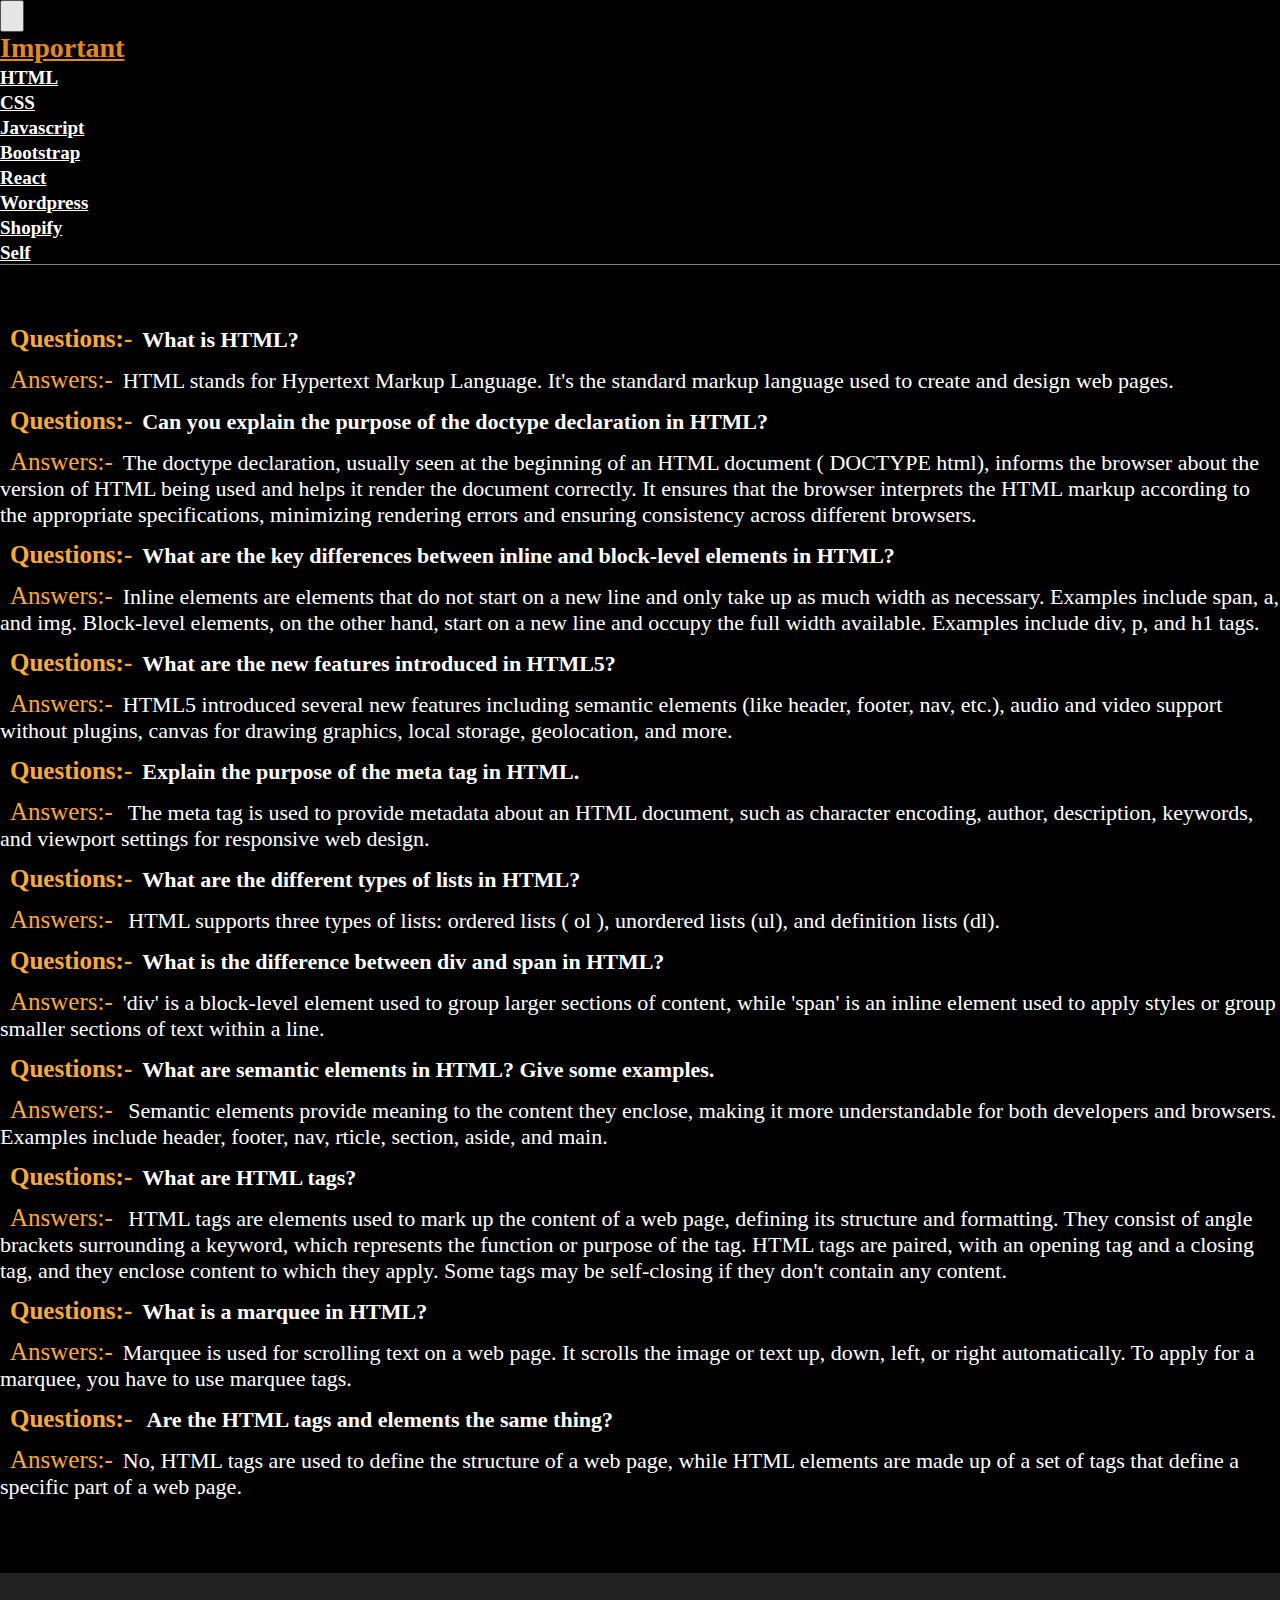
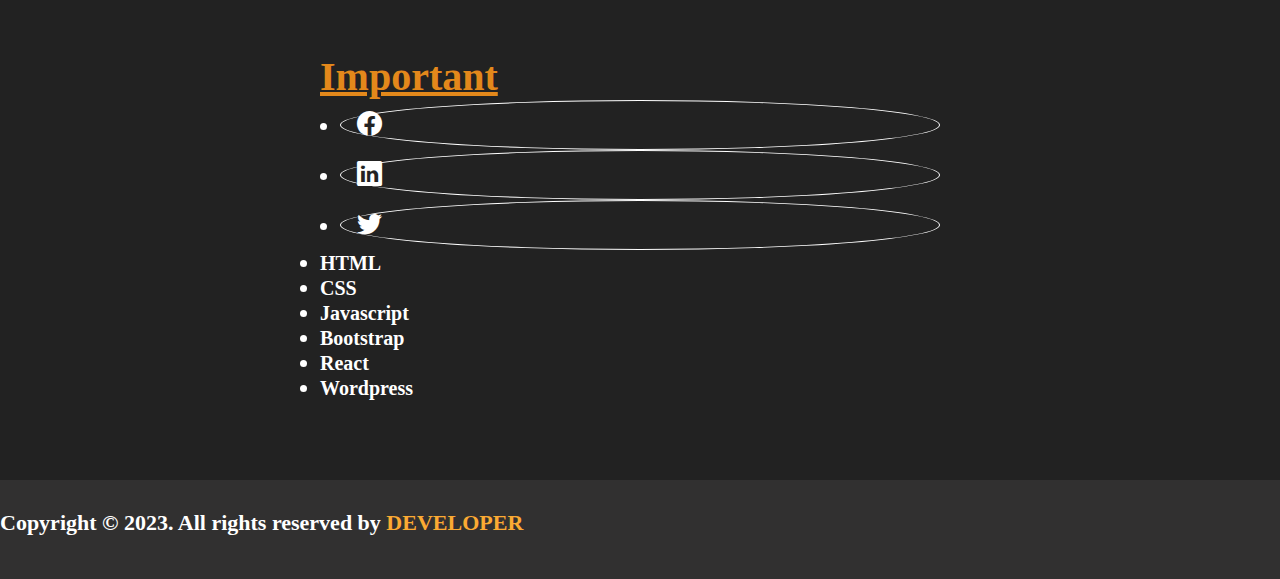
<file: index.html>
<!DOCTYPE html>
<html lang="en">
   <head>
      <meta charset="UTF-8">
      <meta name="viewport" content="width=device-width, initial-scale=1.0">
      <title>interview Questions</title>
      <link rel="stylesheet" href="./Style.css">
      <link href="https://cdn.jsdelivr.net/npm/bootstrap@5.3.2/dist/css/bootstrap.min.css" rel="stylesheet"
         integrity="sha384-T3c6CoIi6uLrA9TneNEoa7RxnatzjcDSCmG1MXxSR1GAsXEV/Dwwykc2MPK8M2HN" crossorigin="anonymous">
      <link rel="stylesheet" href="https://cdn.jsdelivr.net/npm/bootstrap-icons@1.11.1/font/bootstrap-icons.css">
   </head>
   <body>
      <!-- Header section -->
      <div class="section-1">
         <nav class="navbar navbar-expand-lg bg-body-tertiary pt-3 pb-3">
            <div class="container">
               <button class="navbar-toggler" type="button" data-bs-toggle="collapse"
                  data-bs-target="#navbarSupportedContent" aria-controls="navbarSupportedContent"
                  aria-expanded="false" aria-label="Toggle navigation">
               <span class="navbar-toggler-icon"></span>
               </button>
               <div class="Header-s">
                  <div><a class="navbar-brand" href="#">Important</a></div>
               </div>
               <div class="collapse navbar-collapse" id="navbarSupportedContent">
                  <ul class="navbar-nav me-auto mb-2 mb-lg-0">
                     <li class="nav-item">
                        <a class="nav-link" aria-current="page" href="./index.html">HTML</a>
                     </li>
                     <li class="nav-item">
                        <a class="nav-link " aria-current="page" href="./CSS_interview_questions.html">CSS</a>
                     </li>
                     <li class="nav-item">
                        <a class="nav-link " aria-current="page" href="./JAVASCRIPT_interview_questions.html">Javascript</a>
                     </li>
                     <li class="nav-item">
                        <a class="nav-link " aria-current="page" href="./BOOTSTRAP_interview_questions.html">bootstrap</a>
                     </li>
                     <li class="nav-item">
                        <a class="nav-link " aria-current="page" href="./REACT_interview_questions.html">React</a>
                     </li>
                     <li class="nav-item">
                        <a class="nav-link " aria-current="page" href="./WORDPRESS_interview_questions.html">Wordpress</a>
                     </li>
                     <li class="nav-item">
                        <a class="nav-link " aria-current="page"
                           href="./SHOPIFY_interview_questions.html">Shopify</a>
                     </li>
                       <li class="nav-item">
                        <a class="nav-link " aria-current="page" href="./SELF.html">Self</a>
                     </li>
                  </ul>
               </div>
            </div>
         </nav>
      </div>
      <!-- interview Questions and ansuers -->
      <div class="html_interview">
         <div class="container">
            <div class="row">
               <div class="col-lg-12">
                  <ol>
                  <li>
                     <h2><span>questions:-</span>What is HTML?</h2>
                     <p><span>answers:-</span>HTML stands for Hypertext Markup Language. It's the standard markup
                        language used to create and design web pages.
                     </p>
                  </li>
                  <li>
                     <h2><span>questions:-</span>Can you explain the purpose of the doctype declaration in HTML?
                     </h2>
                     <p><span>answers:-</span>The doctype declaration, usually seen at the beginning of an HTML
                        document (
                        DOCTYPE html), informs the browser about the version of HTML being used and helps it
                        render the document correctly. It ensures that the browser interprets the HTML markup
                        according to the appropriate specifications, minimizing rendering errors and ensuring
                        consistency across different browsers.
                     </p>
                  </li>
                  <li>
                     <h2><span>questions:-</span>What are the key differences between inline and block-level
                        elements
                        in HTML?
                     </h2>
                     <p><span>answers:-</span>Inline elements are elements that do not start on a new line and
                        only
                        take up as much width as necessary. Examples include span, a, and img. Block-level
                        elements,
                        on the other hand, start on a new line and occupy the full width available. Examples
                        include
                        div, p, and h1 tags.
                     </p>
                  </li>
                  <li>
                     <h2><span>questions:-</span>What are the new features introduced in HTML5?</h2>
                     <p><span>answers:-</span>HTML5 introduced several new features including semantic elements
                        (like
                        header, footer, nav, etc.), audio and video support without plugins, canvas for drawing
                        graphics, local storage, geolocation, and more.
                     </p>
                  </li>
                  <li>
                     <h2><span>questions:-</span>Explain the purpose of the meta tag in HTML.
                     </h2>
                     <p><span>answers:-</span> The meta tag is used to provide metadata about an HTML document,
                        such
                        as character encoding, author, description, keywords, and viewport settings for
                        responsive
                        web design.
                     </p>
                  </li>
                  <li>
                     <h2><span>questions:-</span>What are the different types of lists in HTML?
                     </h2>
                     <p><span>answers:-</span> HTML supports three types of lists: ordered lists (
                        ol
                        ), unordered lists (ul), and definition lists (dl).
                     </p>
                  </li>
                  <li>
                     <h2><span>questions:-</span>What is the difference between div and span in HTML?
                     </h2>
                     <p><span>answers:-</span>'div' is a block-level element used to group larger sections of
                        content, while 'span' is an inline element used to apply styles or group smaller
                        sections of
                        text within a line.
                     </p>
                  </li>
                  <li>
                     <h2><span>questions:-</span>What are semantic elements in HTML? Give some examples.
                     </h2>
                     <p><span>answers:-</span> Semantic elements provide meaning to the content they enclose,
                        making
                        it more understandable for both developers and browsers. Examples include header,
                        footer,
                        nav, rticle, section, aside, and main.
                     </p>
                  </li>
                  <li>
                     <h2><span>questions:-</span>What are HTML tags?
                     </h2>
                     <p><span>answers:-</span> HTML tags are elements used to mark up the content of a web page, defining its structure and formatting. They consist of angle brackets surrounding a keyword, which represents the function or purpose of the tag. HTML tags are paired, with an opening tag and a closing tag, and they enclose content to which they apply. Some tags may be self-closing if they don't contain any content.
                     </p>
                  </li>
                  <li>
                     <h2><span>questions:-</span>What is a marquee in HTML?
                     </h2>
                     <p><span>answers:-</span>Marquee is used for scrolling text on a web page. It scrolls the image or text up, down, left, or right automatically. To apply for a marquee, you have to use marquee tags.
                     </p>
                  </li>
                  <li>
                     <h2><span>questions:-</span> Are the HTML tags and elements the same thing?
                     </h2>
                     <p><span>answers:-</span>No, HTML tags are used to define the structure of a web page, while HTML elements are made up of a set of tags that define a specific part of a web page.
                     </p>
                  </li>
                  </ul>
               </div>
            </div>
         </div>
      </div>
      <div class="Footer-section">
         <div class="container">
            <div class="row ">
               <div class="col-lg-12">
                  <div class="footer-contents d-flex justify-content-center align-items-center flex-column">
                     <div><a class="navbar-brand" href="#">Important</a></div>
                     <div class="footer-icons">
                        <ul class="navbar-nav d-flex flex-row ">
                           <li class="nav-link"><i class="bi bi-facebook"></i></li>
                           <li class="nav-link"><i class="bi bi-linkedin"></i></li>
                           <li class="nav-link"><i class="bi bi-twitter"></i></li>
                        </ul>
                     </div>
                     <div class="footer-menu">
                        <ul class="navbar-nav d-flex flex-row ">
                           <li class="nav-link">HTML</li>
                           <li class="nav-link">CSS</li>
                           <li class="nav-link">Javascript</li>
                           <li class="nav-link mo_hide_test">bootstrap</li>
                           <li class="nav-link mo_hide_test">React</li>
                           <li class="nav-link mo_hide_test">Wordpress</li>
                        </ul>
                     </div>
                  </div>
               </div>
            </div>
         </div>
      </div>
      <section id="footer-btm">
         <div class="container">
            <div class="row">
               <div class="col-lg-12">
                  <div class="fop-btm text-center">
                     <h2>Copyright © 2023. All rights reserved by <a href="#">DEVELOPER</a></h2>
                  </div>
               </div>
            </div>
         </div>
      </section>
      <script src="https://cdn.jsdelivr.net/npm/bootstrap@5.3.2/dist/js/bootstrap.bundle.min.js"
         integrity="sha384-C6RzsynM9kWDrMNeT87bh95OGNyZPhcTNXj1NW7RuBCsyN/o0jlpcV8Qyq46cDfL"
         crossorigin="anonymous"></script>
   </body>
</html>
</file>
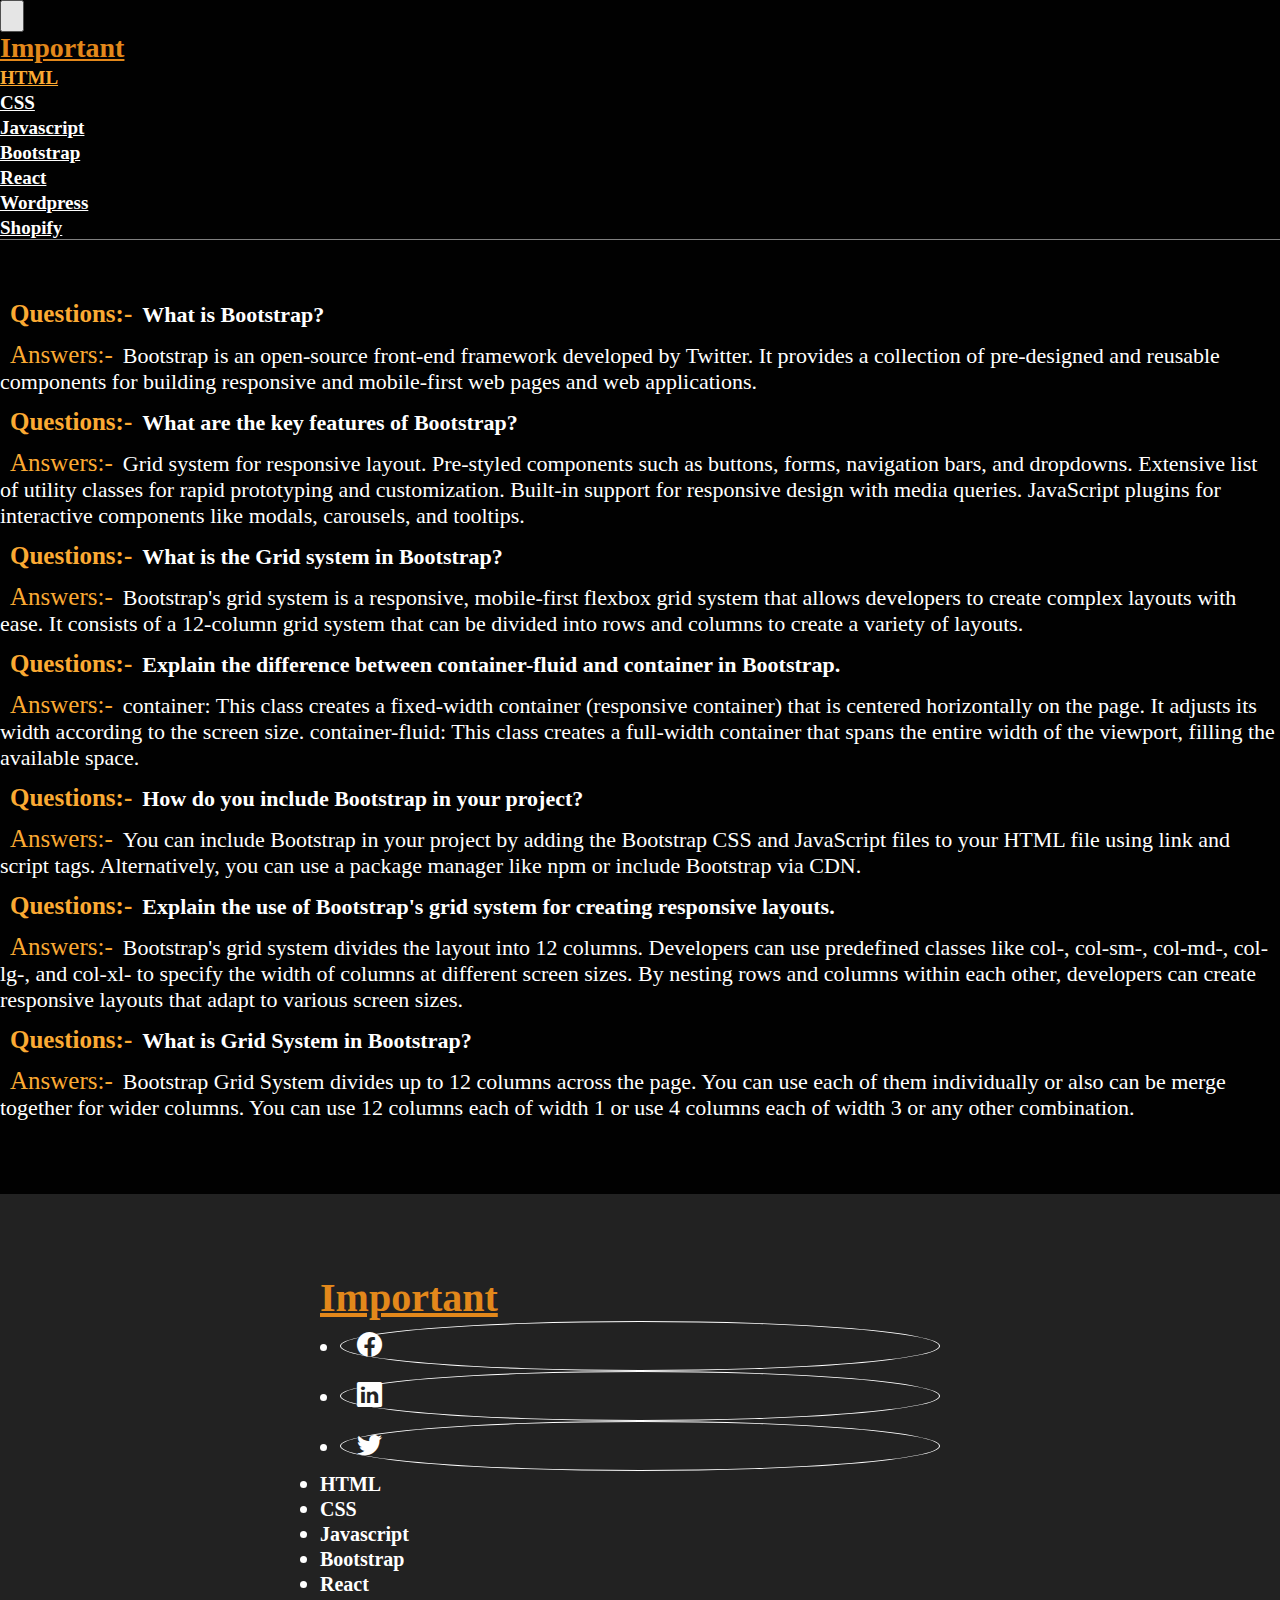
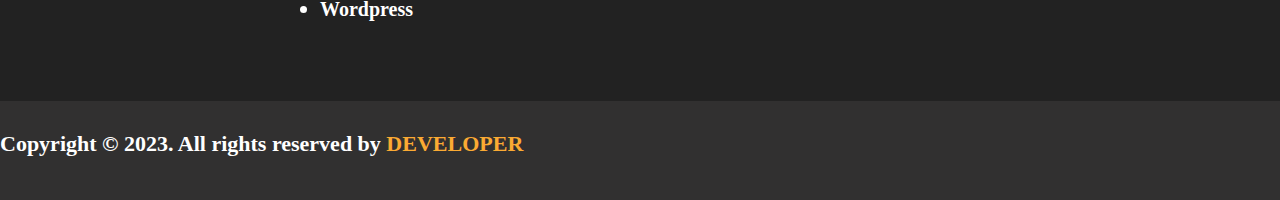
<file: BOOTSTRAP_interview_questions.html>
<!DOCTYPE html>
<html lang="en">
   <head>
      <meta charset="UTF-8">
      <meta name="viewport" content="width=device-width, initial-scale=1.0">
      <title>interview Questions</title>
      <link rel="stylesheet" href="./Style.css">
      <link href="https://cdn.jsdelivr.net/npm/bootstrap@5.3.2/dist/css/bootstrap.min.css" rel="stylesheet"
         integrity="sha384-T3c6CoIi6uLrA9TneNEoa7RxnatzjcDSCmG1MXxSR1GAsXEV/Dwwykc2MPK8M2HN" crossorigin="anonymous">
      <link rel="stylesheet" href="https://cdn.jsdelivr.net/npm/bootstrap-icons@1.11.1/font/bootstrap-icons.css">
   </head>
   <body>
      <!-- Header section -->
      <div class="section-1">
         <nav class="navbar navbar-expand-lg bg-body-tertiary pt-3 pb-3">
            <div class="container">
               <button class="navbar-toggler" type="button" data-bs-toggle="collapse"
                  data-bs-target="#navbarSupportedContent" aria-controls="navbarSupportedContent"
                  aria-expanded="false" aria-label="Toggle navigation">
               <span class="navbar-toggler-icon"></span>
               </button>
               <div class="Header-s">
                  <div><a class="navbar-brand" href="#">Important</a></div>
               </div>
               <div class="collapse navbar-collapse" id="navbarSupportedContent">
                  <ul class="navbar-nav me-auto mb-2 mb-lg-0">
                     <li class="nav-item">
                        <a class="nav-link active" aria-current="page" href="./index.html">HTML</a>
                     </li>
                     <li class="nav-item">
                        <a class="nav-link " aria-current="page" href="./CSS_interview_questions.html">CSS</a>
                     </li>
                     <li class="nav-item">
                        <a class="nav-link " aria-current="page" href="./JAVASCRIPT_interview_questions.html">Javascript</a>
                     </li>
                     <li class="nav-item">
                        <a class="nav-link " aria-current="page" href="./BOOTSTRAP_interview_questions.html">bootstrap</a>
                     </li>
                     <li class="nav-item">
                        <a class="nav-link " aria-current="page" href="./REACT_interview_questions.html">React</a>
                     </li>
                     <li class="nav-item">
                        <a class="nav-link " aria-current="page" href="./WORDPRESS_interview_questions.html">Wordpress</a>
                     </li>
                     <li class="nav-item">
                        <a class="nav-link " aria-current="page"
                           href="./SHOPIFY_interview_questions.html">Shopify</a>
                     </li>
                  </ul>
               </div>
            </div>
         </nav>
      </div>
      <!-- interview Questions and ansuers -->
      <div class="html_interview">
         <div class="container">
            <div class="row">
               <div class="col-lg-12">
                  <ol>
                  <li>
                     <h2><span>questions:-</span>What is Bootstrap?</h2>
                     <p><span>answers:-</span>Bootstrap is an open-source front-end framework developed by Twitter. It provides a collection of pre-designed and reusable components for building responsive and mobile-first web pages and web applications.
                     </p>
                  </li>
                  <li>
                     <h2><span>questions:-</span>What are the key features of Bootstrap?
                     </h2>
                     <p><span>answers:-</span>Grid system for responsive layout.
                        Pre-styled components such as buttons, forms, navigation bars, and dropdowns.
                        Extensive list of utility classes for rapid prototyping and customization.
                        Built-in support for responsive design with media queries.
                        JavaScript plugins for interactive components like modals, carousels, and tooltips.
                     </p>
                  </li>
                  <li>
                     <h2><span>questions:-</span>What is the Grid system in Bootstrap?
                     </h2>
                     <p><span>answers:-</span>Bootstrap's grid system is a responsive, mobile-first flexbox grid system that allows developers to create complex layouts with ease. It consists of a 12-column grid system that can be divided into rows and columns to create a variety of layouts.
                     </p>
                  </li>
                  <li>
                     <h2><span>questions:-</span>Explain the difference between container-fluid and container in Bootstrap.</h2>
                     <p><span>answers:-</span>container: This class creates a fixed-width container (responsive container) that is centered horizontally on the page. It adjusts its width according to the screen size.
                        container-fluid: This class creates a full-width container that spans the entire width of the viewport, filling the available space.
                     </p>
                  </li>
                  <li>
                     <h2><span>questions:-</span>How do you include Bootstrap in your project?
                     </h2>
                     <p><span>answers:-</span>You can include Bootstrap in your project by adding the Bootstrap CSS and JavaScript files to your HTML file using link and script tags. Alternatively, you can use a package manager like npm or include Bootstrap via CDN.
                     </p>
                  </li>
                  <li>
                     <h2><span>questions:-</span>Explain the use of Bootstrap's grid system for creating responsive layouts.
                     </h2>
                     <p><span>answers:-</span>Bootstrap's grid system divides the layout into 12 columns. Developers can use predefined classes like col-, col-sm-, col-md-, col-lg-, and col-xl- to specify the width of columns at different screen sizes. By nesting rows and columns within each other, developers can create responsive layouts that adapt to various screen sizes.
                     </p>
                  </li>
                  <li>
                     <h2><span>questions:-</span>What is Grid System in Bootstrap?
                     </h2>
                     <p><span>answers:-</span>Bootstrap Grid System divides up to 12 columns across the page. You can use each of them individually or also can be merge together for wider columns. You can use 12 columns each of width 1 or use 4 columns each of width 3 or any other combination.
                     </p>
                  </li>
                  </ul>
               </div>
            </div>
         </div>
      </div>
      <div class="Footer-section">
         <div class="container">
            <div class="row ">
               <div class="col-lg-12">
                  <div class="footer-contents d-flex justify-content-center align-items-center flex-column">
                     <div><a class="navbar-brand" href="#">Important</a></div>
                     <div class="footer-icons">
                        <ul class="navbar-nav d-flex flex-row ">
                           <li class="nav-link"><i class="bi bi-facebook"></i></li>
                           <li class="nav-link"><i class="bi bi-linkedin"></i></li>
                           <li class="nav-link"><i class="bi bi-twitter"></i></li>
                        </ul>
                     </div>
                     <div class="footer-menu">
                        <ul class="navbar-nav d-flex flex-row ">
                           <li class="nav-link">HTML</li>
                           <li class="nav-link">CSS</li>
                           <li class="nav-link">Javascript</li>
                           <li class="nav-link mo_hide_test">bootstrap</li>
                           <li class="nav-link mo_hide_test">React</li>
                           <li class="nav-link mo_hide_test">Wordpress</li>
                        </ul>
                     </div>
                  </div>
               </div>
            </div>
         </div>
      </div>
      <section id="footer-btm">
         <div class="container">
            <div class="row">
               <div class="col-lg-12">
                  <div class="fop-btm text-center">
                     <h2>Copyright © 2023. All rights reserved by <a href="#">DEVELOPER</a></h2>
                  </div>
               </div>
            </div>
         </div>
      </section>
      <script src="https://cdn.jsdelivr.net/npm/bootstrap@5.3.2/dist/js/bootstrap.bundle.min.js"
         integrity="sha384-C6RzsynM9kWDrMNeT87bh95OGNyZPhcTNXj1NW7RuBCsyN/o0jlpcV8Qyq46cDfL"
         crossorigin="anonymous"></script>
   </body>
</html>
</file>
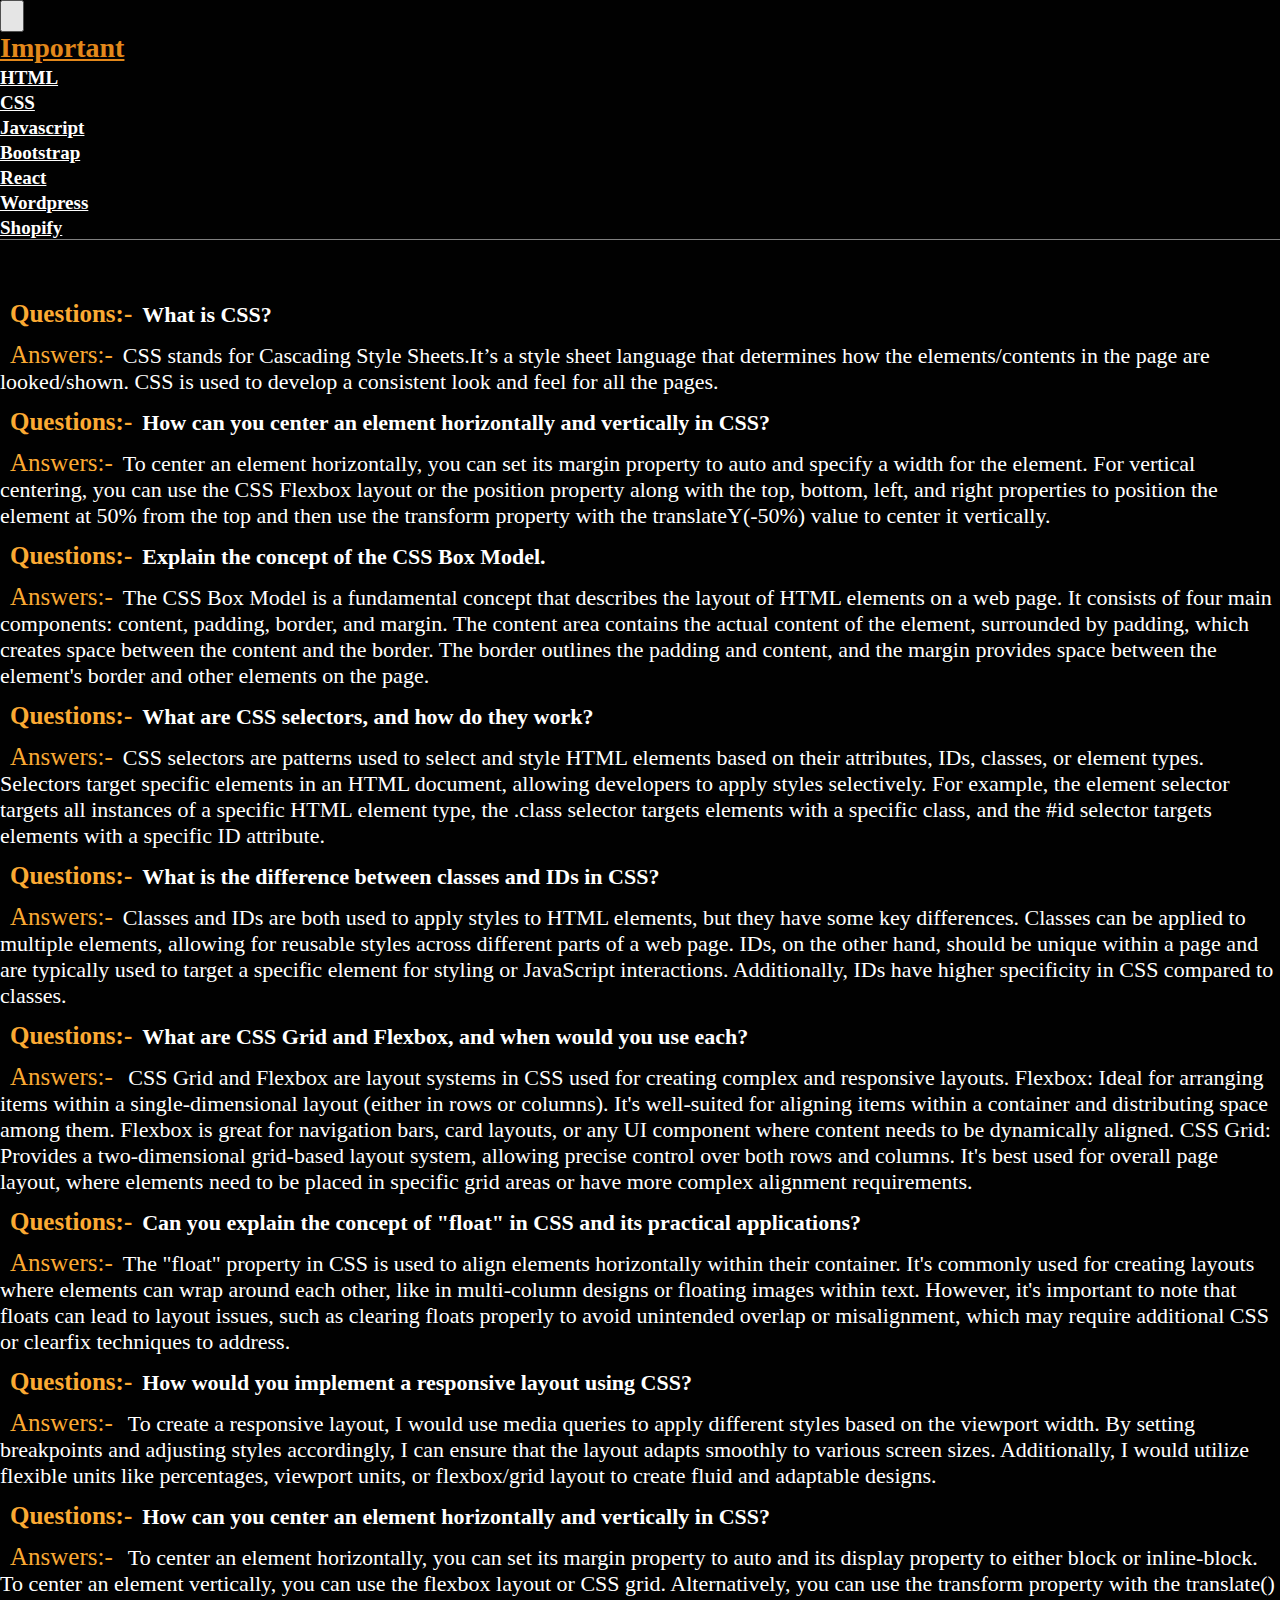
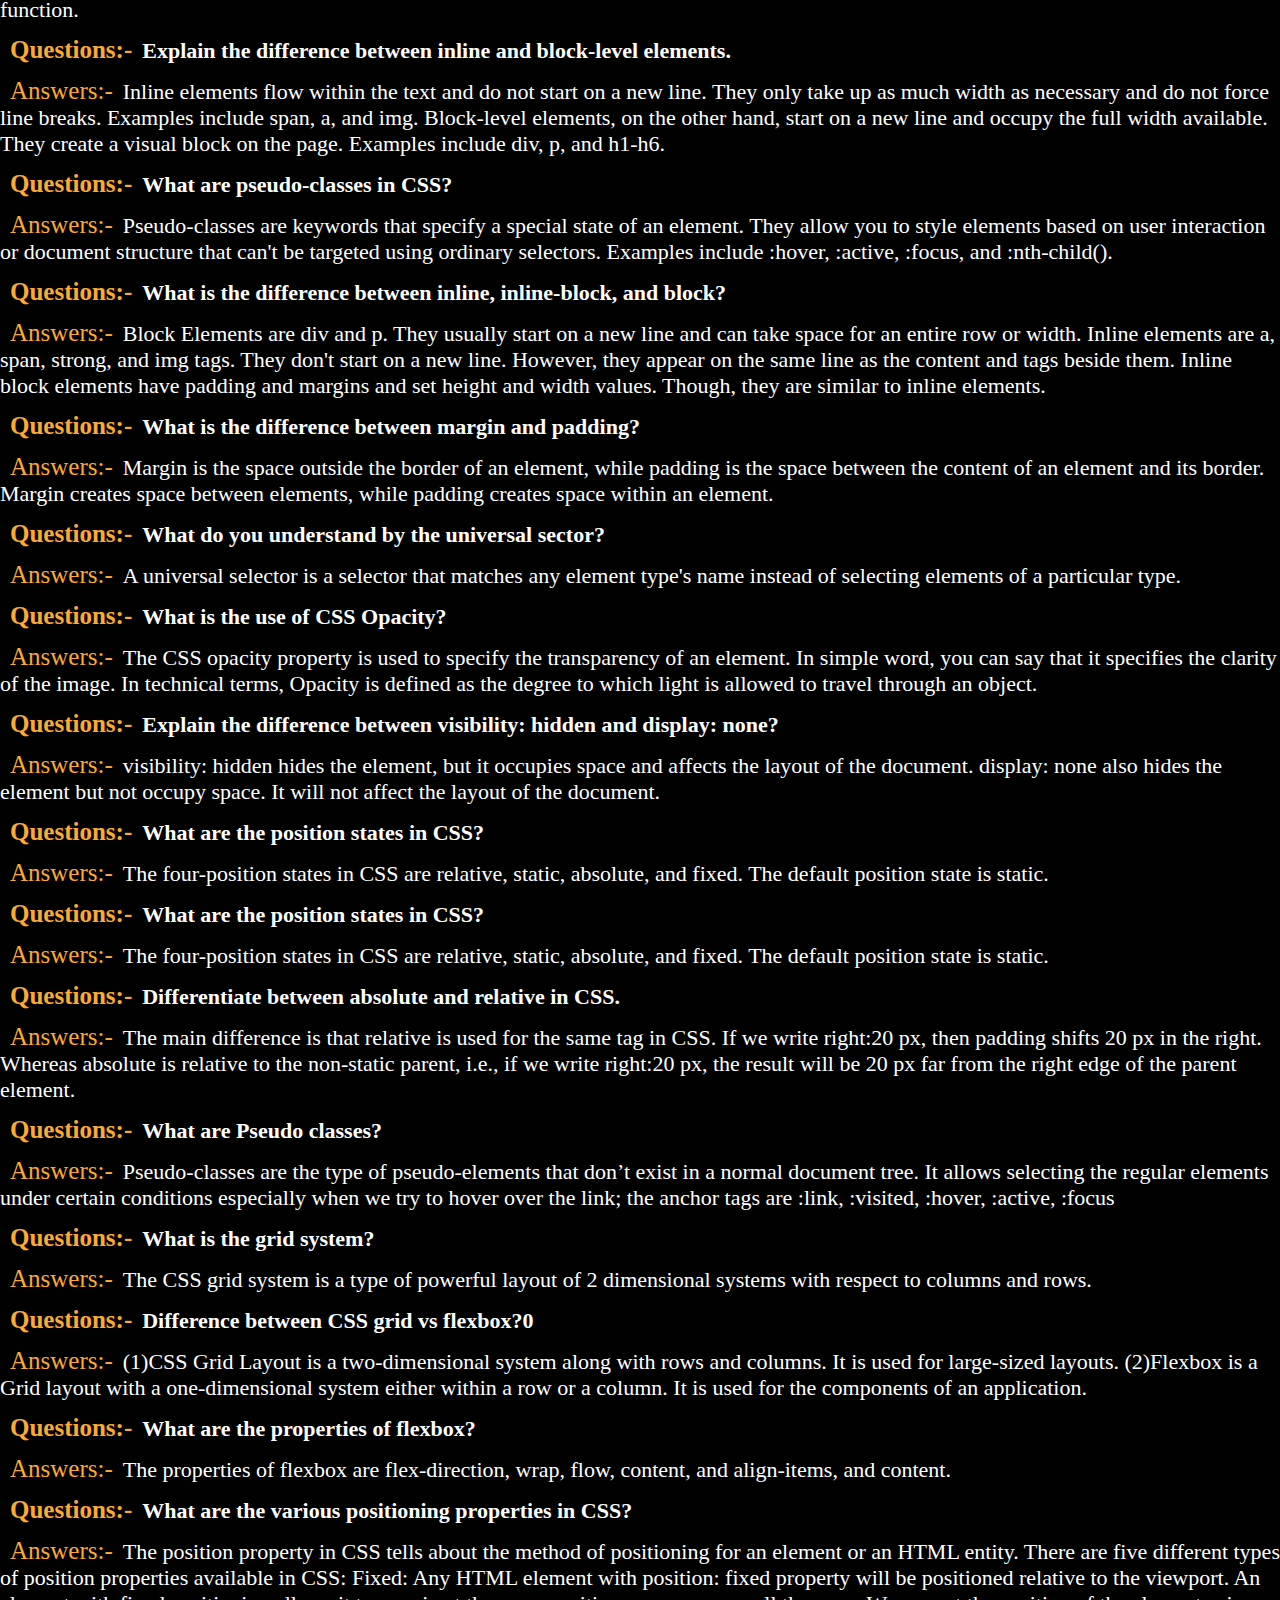
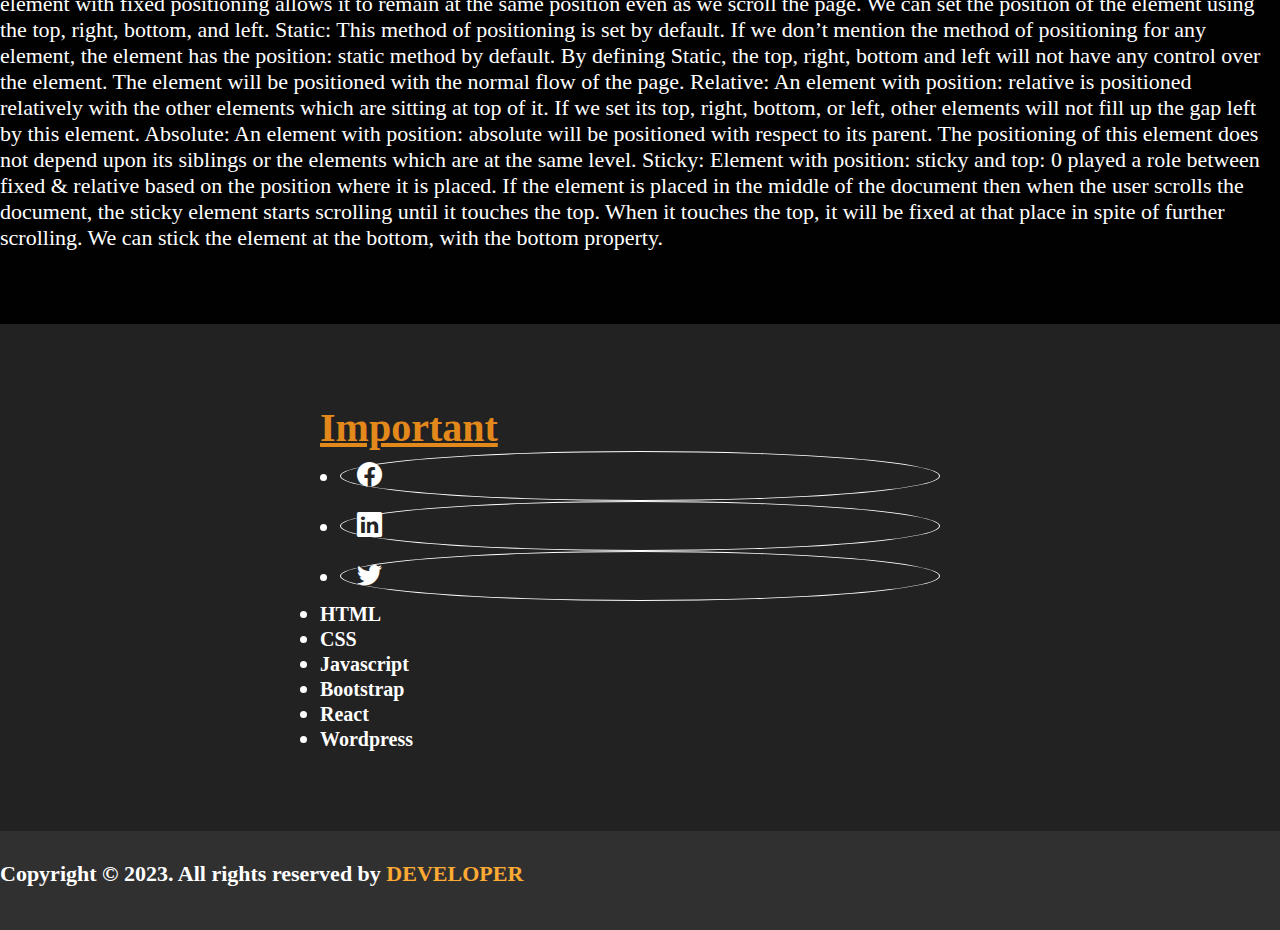
<file: CSS_interview_questions.html>
<!DOCTYPE html>
<html lang="en">
   <head>
      <meta charset="UTF-8">
      <meta name="viewport" content="width=device-width, initial-scale=1.0">
      <title>interview Questions</title>
      <link rel="stylesheet" href="./Style.css">
      <link href="https://cdn.jsdelivr.net/npm/bootstrap@5.3.2/dist/css/bootstrap.min.css" rel="stylesheet"
         integrity="sha384-T3c6CoIi6uLrA9TneNEoa7RxnatzjcDSCmG1MXxSR1GAsXEV/Dwwykc2MPK8M2HN" crossorigin="anonymous">
      <link rel="stylesheet" href="https://cdn.jsdelivr.net/npm/bootstrap-icons@1.11.1/font/bootstrap-icons.css">
   </head>
   <body>
      <!-- Header section -->
      <div class="section-1">
         <nav class="navbar navbar-expand-lg bg-body-tertiary pt-3 pb-3">
            <div class="container">
               <button class="navbar-toggler" type="button" data-bs-toggle="collapse"
                  data-bs-target="#navbarSupportedContent" aria-controls="navbarSupportedContent" aria-expanded="false"
                  aria-label="Toggle navigation">
               <span class="navbar-toggler-icon"></span>
               </button>
               <div class="Header-s">
                  <div><a class="navbar-brand" href="#">Important</a></div>
               </div>
               <div class="collapse navbar-collapse" id="navbarSupportedContent">
                  <ul class="navbar-nav me-auto mb-2 mb-lg-0">
                     <li class="nav-item">
                        <a class="nav-link " aria-current="page" href="./index.html">HTML</a>
                     </li>
                     <li class="nav-item">
                        <a class="nav-link " aria-current="page" href="./CSS_interview_questions.html">CSS</a>
                     </li>
                     <li class="nav-item">
                        <a class="nav-link " aria-current="page"
                           href="./JAVASCRIPT_interview_questions.html">Javascript</a>
                     </li>
                     <li class="nav-item">
                        <a class="nav-link " aria-current="page" href="./BOOTSTRAP_interview_questions.html">bootstrap</a>
                     </li>
                     <li class="nav-item">
                        <a class="nav-link " aria-current="page" href="./REACT_interview_questions.html">React</a>
                     </li>
                     <li class="nav-item">
                        <a class="nav-link " aria-current="page" href="./WORDPRESS_interview_questions.html">Wordpress</a>
                     </li>
                     <li class="nav-item">
                        <a class="nav-link " aria-current="page"
                           href="./SHOPIFY_interview_questions.html">Shopify</a>
                     </li>
                  </ul>
               </div>
            </div>
         </nav>
      </div>
      <!-- interview Questions and ansuers -->
      <div class="html_interview">
         <div class="container">
            <div class="row">
               <div class="col-lg-12">
                  <ol>
                  <li>
                     <h2><span>questions:-</span>What is CSS?</h2>
                     <p><span>answers:-</span>CSS stands for Cascading Style Sheets.It’s a style sheet language that
                        determines how the elements/contents in the page are looked/shown. CSS is used to develop a
                        consistent look and feel for all the pages.
                     </p>
                  </li>
                  <li>
                     <h2><span>questions:-</span>How can you center an element horizontally and vertically in CSS?
                     </h2>
                     <p><span>answers:-</span>To center an element horizontally, you can set its margin property to auto
                        and specify a width for the element. For vertical centering, you can use the CSS Flexbox layout
                        or the position property along with the top, bottom, left, and right properties to position the
                        element at 50% from the top and then use the transform property with the translateY(-50%) value
                        to center it vertically.
                     </p>
                  </li>
                  <li>
                     <h2><span>questions:-</span>Explain the concept of the CSS Box Model.
                     </h2>
                     <p><span>answers:-</span>The CSS Box Model is a fundamental concept that describes the layout of
                        HTML elements on a web page. It consists of four main components: content, padding, border, and
                        margin. The content area contains the actual content of the element, surrounded by padding,
                        which creates space between the content and the border. The border outlines the padding and
                        content, and the margin provides space between the element's border and other elements on the
                        page.
                     </p>
                  </li>
                  <li>
                     <h2><span>questions:-</span>What are CSS selectors, and how do they work?</h2>
                     <p><span>answers:-</span>CSS selectors are patterns used to select and style HTML elements based on
                        their attributes, IDs, classes, or element types. Selectors target specific elements in an HTML
                        document, allowing developers to apply styles selectively. For example, the element selector
                        targets all instances of a specific HTML element type, the .class selector targets elements with
                        a specific class, and the #id selector targets elements with a specific ID attribute.
                     </p>
                  </li>
                  <li>
                     <h2><span>questions:-</span>What is the difference between classes and IDs in CSS?
                     </h2>
                     <p><span>answers:-</span>Classes and IDs are both used to apply styles to HTML elements, but they
                        have some key differences. Classes can be applied to multiple elements, allowing for reusable
                        styles across different parts of a web page. IDs, on the other hand, should be unique within a
                        page and are typically used to target a specific element for styling or JavaScript interactions.
                        Additionally, IDs have higher specificity in CSS compared to classes.
                     </p>
                  </li>
                  <li>
                     <h2><span>questions:-</span>What are CSS Grid and Flexbox, and when would you use each?
                     </h2>
                     <p><span>answers:-</span> CSS Grid and Flexbox are layout systems in CSS used for creating complex
                        and responsive layouts.
                        Flexbox: Ideal for arranging items within a single-dimensional layout (either in rows or
                        columns). It's well-suited for aligning items within a container and distributing space among
                        them. Flexbox is great for navigation bars, card layouts, or any UI component where content
                        needs to be dynamically aligned.
                        CSS Grid: Provides a two-dimensional grid-based layout system, allowing precise control over
                        both rows and columns. It's best used for overall page layout, where elements need to be placed
                        in specific grid areas or have more complex alignment requirements.
                     </p>
                  </li>
                  <li>
                     <h2><span>questions:-</span>Can you explain the concept of "float" in CSS and its practical
                        applications?
                     </h2>
                     <p><span>answers:-</span>The "float" property in CSS is used to align elements horizontally within
                        their container. It's commonly used for creating layouts where elements can wrap around each
                        other, like in multi-column designs or floating images within text. However, it's important to
                        note that floats can lead to layout issues, such as clearing floats properly to avoid unintended
                        overlap or misalignment, which may require additional CSS or clearfix techniques to address.
                     </p>
                  </li>
                  <li>
                     <h2><span>questions:-</span>How would you implement a responsive layout using CSS?
                     </h2>
                     <p><span>answers:-</span> To create a responsive layout, I would use media queries to apply
                        different styles based on the viewport width. By setting breakpoints and adjusting styles
                        accordingly, I can ensure that the layout adapts smoothly to various screen sizes. Additionally,
                        I would utilize flexible units like percentages, viewport units, or flexbox/grid layout to
                        create fluid and adaptable designs.
                     </p>
                  </li>
                  <li>
                     <h2><span>questions:-</span>How can you center an element horizontally and vertically in CSS?
                     </h2>
                     <p><span>answers:-</span> To center an element horizontally, you can set its margin property to
                        auto and its display property to either block or inline-block. To center an element vertically,
                        you can use the flexbox layout or CSS grid. Alternatively, you can use the transform property
                        with the translate() function.
                     </p>
                  </li>
                  <li>
                     <h2><span>questions:-</span>Explain the difference between inline and block-level elements.
                     </h2>
                     <p><span>answers:-</span>Inline elements flow within the text and do not start on a new line. They
                        only take up as much width as necessary and do not force line breaks. Examples include span, a,
                        and img. Block-level elements, on the other hand, start on a new line and occupy the full width
                        available. They create a visual block on the page. Examples include div, p, and h1-h6.
                     </p>
                  </li>
                  <li>
                     <h2><span>questions:-</span>What are pseudo-classes in CSS?
                     </h2>
                     <p><span>answers:-</span>Pseudo-classes are keywords that specify a special state of an element.
                        They allow you to style elements based on user interaction or document structure that can't be
                        targeted using ordinary selectors. Examples include :hover, :active, :focus, and :nth-child().
                     </p>
                  </li>
                  <li>
                     <h2><span>questions:-</span>What is the difference between inline, inline-block, and block?
                     </h2>
                     <p><span>answers:-</span>Block Elements are div and p. They usually start on a new line and can
                        take space for an entire row or width.
                        Inline elements are a, span, strong, and img tags. They don't start on a new line. However, they
                        appear on the same line as the content and tags beside them.
                        Inline block elements have padding and margins and set height and width values. Though, they are
                        similar to inline elements.
                     </p>
                  </li>
                  <li>
                     <h2><span>questions:-</span>What is the difference between margin and padding?
                     </h2>
                     <p><span>answers:-</span>Margin is the space outside the border of an element, while padding is the
                        space between the content of an element and its border. Margin creates space between elements,
                        while padding creates space within an element.
                     </p>
                  </li>
                  <li>
                     <h2><span>questions:-</span>What do you understand by the universal sector?
                     </h2>
                     <p><span>answers:-</span>A universal selector is a selector that matches any element type's name
                        instead of selecting elements of a particular type.
                     </p>
                  </li>
                  <li>
                     <h2><span>questions:-</span>What is the use of CSS Opacity?
                     </h2>
                     <p><span>answers:-</span>The CSS opacity property is used to specify the transparency of an
                        element. In simple word, you can say that it specifies the clarity of the image. In technical
                        terms, Opacity is defined as the degree to which light is allowed to travel through an object.
                     </p>
                  </li>
                  <li>
                     <h2><span>questions:-</span>Explain the difference between visibility: hidden and display: none?
                     </h2>
                     <p><span>answers:-</span>visibility: hidden hides the element, but it occupies space and affects
                        the layout of the document.
                        display: none also hides the element but not occupy space. It will not affect the layout of the
                        document.
                     </p>
                  </li>
                  <li>
                     <h2><span>questions:-</span>What are the position states in CSS?
                     </h2>
                     <p><span>answers:-</span>The four-position states in CSS are relative, static, absolute, and fixed.
                        The default position state is static.
                     </p>
                  </li>
                  <li>
                     <h2><span>questions:-</span>What are the position states in CSS?
                     </h2>
                     <p><span>answers:-</span>The four-position states in CSS are relative, static, absolute, and fixed.
                        The default position state is static.
                     </p>
                  </li>
                  <li>
                     <h2><span>questions:-</span>Differentiate between absolute and relative in CSS.
                     </h2>
                     <p><span>answers:-</span>The main difference is that relative is used for the same tag in CSS. If
                        we write right:20 px, then padding shifts 20 px in the right. Whereas absolute is relative to
                        the non-static parent, i.e., if we write right:20 px, the result will be 20 px far from the
                        right edge of the parent element.
                     </p>
                  </li>
                  <li>
                     <h2><span>questions:-</span>What are Pseudo classes?
                     </h2>
                     <p><span>answers:-</span>Pseudo-classes are the type of pseudo-elements that don’t exist in a
                        normal document tree. It allows selecting the regular elements under certain conditions
                        especially when we try to hover over the link; the anchor tags are :link, :visited, :hover,
                        :active, :focus
                     </p>
                  </li>
                  <li>
                     <h2><span>questions:-</span>What is the grid system?
                     </h2>
                     <p><span>answers:-</span>The CSS grid system is a type of powerful layout of 2 dimensional systems
                        with respect to columns and rows.
                     </p>
                  </li>
                  <li>
                     <h2><span>questions:-</span>Difference between CSS grid vs flexbox?0
                     </h2>
                     <p><span>answers:-</span>(1)CSS Grid Layout is a two-dimensional system along with rows and
                        columns. It is used for large-sized layouts.
                        (2)Flexbox is a Grid layout with a one-dimensional system either within a row or a column. It is
                        used for the components of an application.
                     </p>
                  </li>
                  <li>
                     <h2><span>questions:-</span>What are the properties of flexbox?
                     </h2>
                     <p><span>answers:-</span>The properties of flexbox are flex-direction, wrap, flow, content, and
                        align-items, and content.
                     </p>
                  </li>
                  <li>
                     <h2><span>questions:-</span>What are the various positioning properties in CSS?
                     </h2>
                     <p><span>answers:-</span>The position property in CSS tells about the method of positioning for an
                        element or an HTML entity. There are five different types of position properties available in
                        CSS:
                        Fixed: Any HTML element with position: fixed property will be positioned relative to the viewport. An element with fixed positioning allows it to remain at the same position even as we scroll the page. We can set the position of the element using the top, right, bottom, and left.
                        Static: This method of positioning is set by default. If we don’t mention the method of positioning for any element, the element has the position: static method by default. By defining Static, the top, right, bottom and left will not have any control over the element. The element will be positioned with the normal flow of the page.
                        Relative: An element with position: relative is positioned relatively with the other elements which are sitting at top of it. If we set its top, right, bottom, or left, other elements will not fill up the gap left by this element.
                        Absolute: An element with position: absolute will be positioned with respect to its parent. The positioning of this element does not depend upon its siblings or the elements which are at the same level.
                        Sticky: Element with position: sticky and top: 0 played a role between fixed & relative based on the position where it is placed. If the element is placed in the middle of the document then when the user scrolls the document, the sticky element starts scrolling until it touches the top. When it touches the top, it will be fixed at that place in spite of further scrolling. We can stick the element at the bottom, with the bottom property.
                     </p>
                  </li>
                  </ul>
               </div>
            </div>
         </div>
      </div>
      <div class="Footer-section">
         <div class="container">
            <div class="row ">
               <div class="col-lg-12">
                  <div class="footer-contents d-flex justify-content-center align-items-center flex-column">
                     <div><a class="navbar-brand" href="#">Important</a></div>
                     <div class="footer-icons">
                        <ul class="navbar-nav d-flex flex-row ">
                           <li class="nav-link"><i class="bi bi-facebook"></i></li>
                           <li class="nav-link"><i class="bi bi-linkedin"></i></li>
                           <li class="nav-link"><i class="bi bi-twitter"></i></li>
                        </ul>
                     </div>
                     <div class="footer-menu">
                        <ul class="navbar-nav d-flex flex-row ">
                           <li class="nav-link">HTML</li>
                           <li class="nav-link">CSS</li>
                           <li class="nav-link">Javascript</li>
                           <li class="nav-link mo_hide_test">bootstrap</li>
                           <li class="nav-link mo_hide_test">React</li>
                           <li class="nav-link mo_hide_test">Wordpress</li>
                        </ul>
                     </div>
                  </div>
               </div>
            </div>
         </div>
      </div>
      <section id="footer-btm">
         <div class="container">
            <div class="row">
               <div class="col-lg-12">
                  <div class="fop-btm text-center">
                     <h2>Copyright © 2023. All rights reserved by <a href="#">DEVELOPER</a></h2>
                  </div>
               </div>
            </div>
         </div>
      </section>
      <script src="https://cdn.jsdelivr.net/npm/bootstrap@5.3.2/dist/js/bootstrap.bundle.min.js"
         integrity="sha384-C6RzsynM9kWDrMNeT87bh95OGNyZPhcTNXj1NW7RuBCsyN/o0jlpcV8Qyq46cDfL"
         crossorigin="anonymous"></script>
   </body>
</html>
</file>
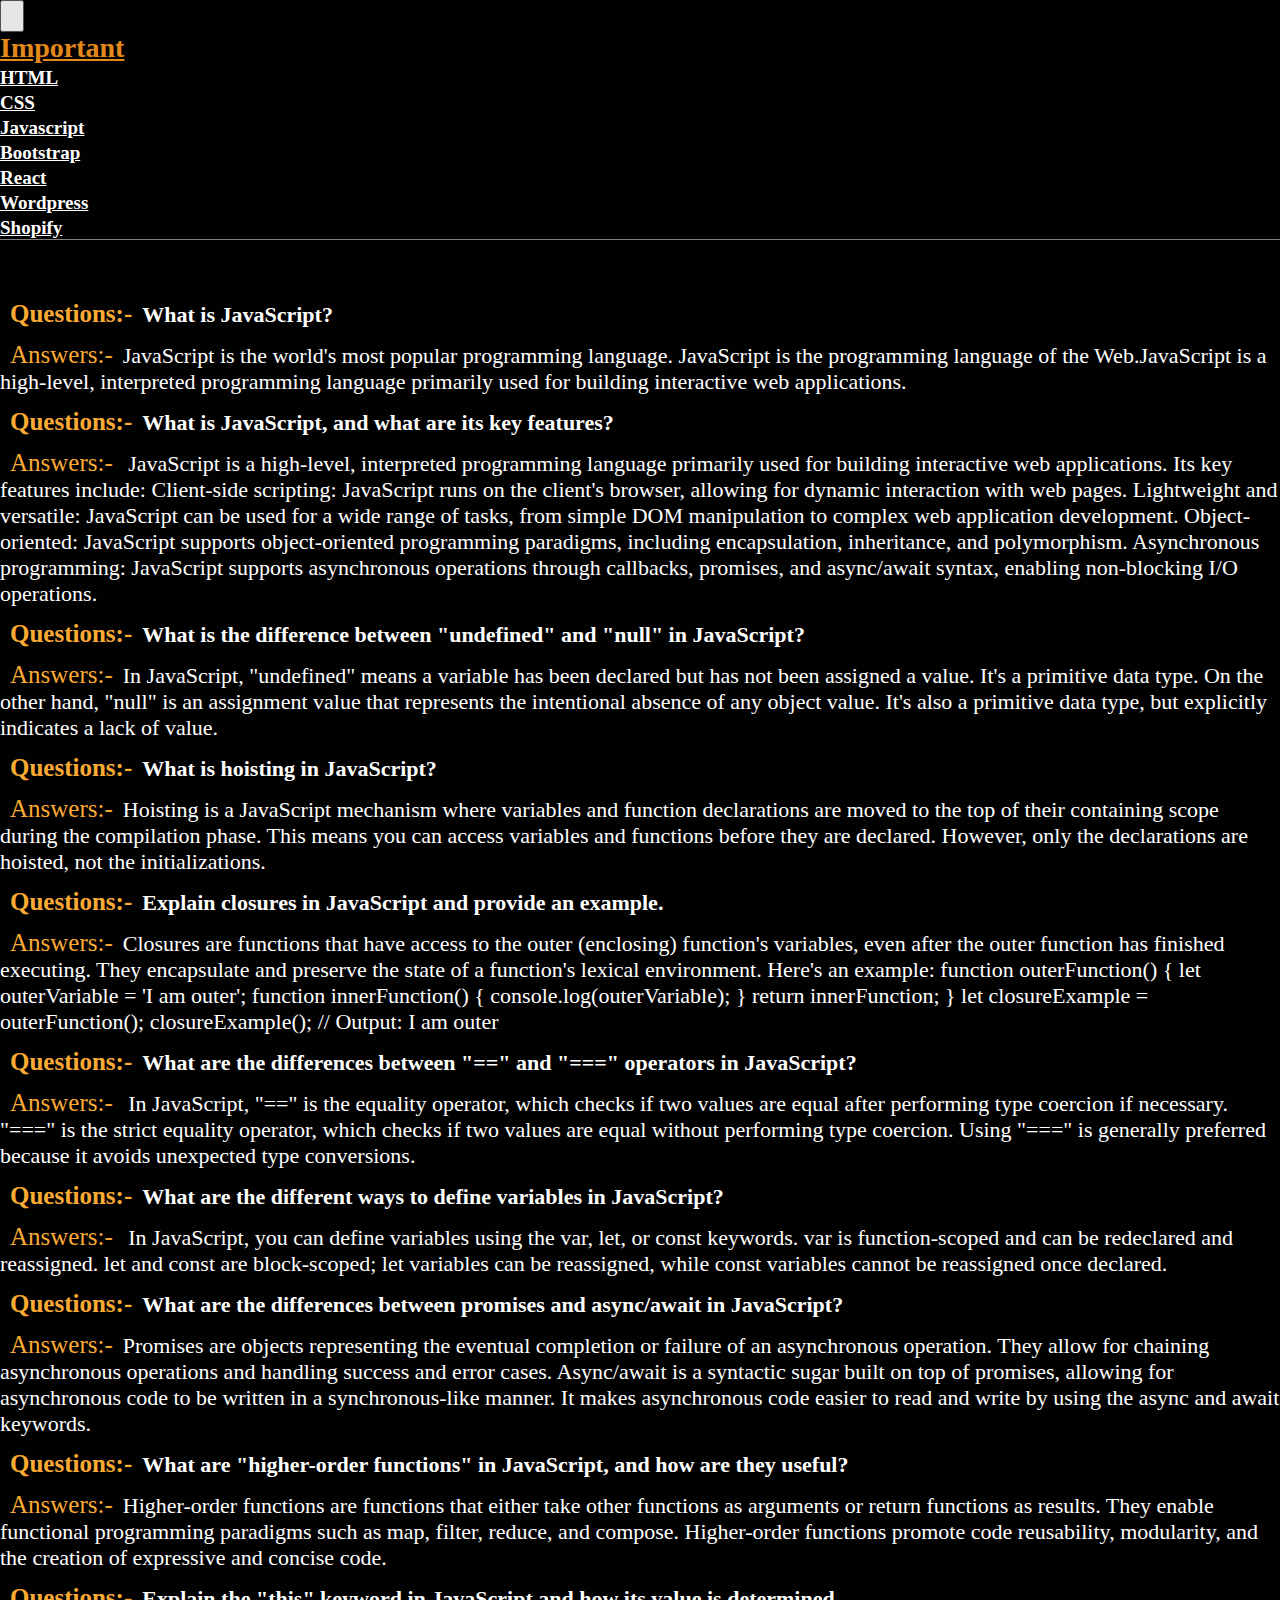
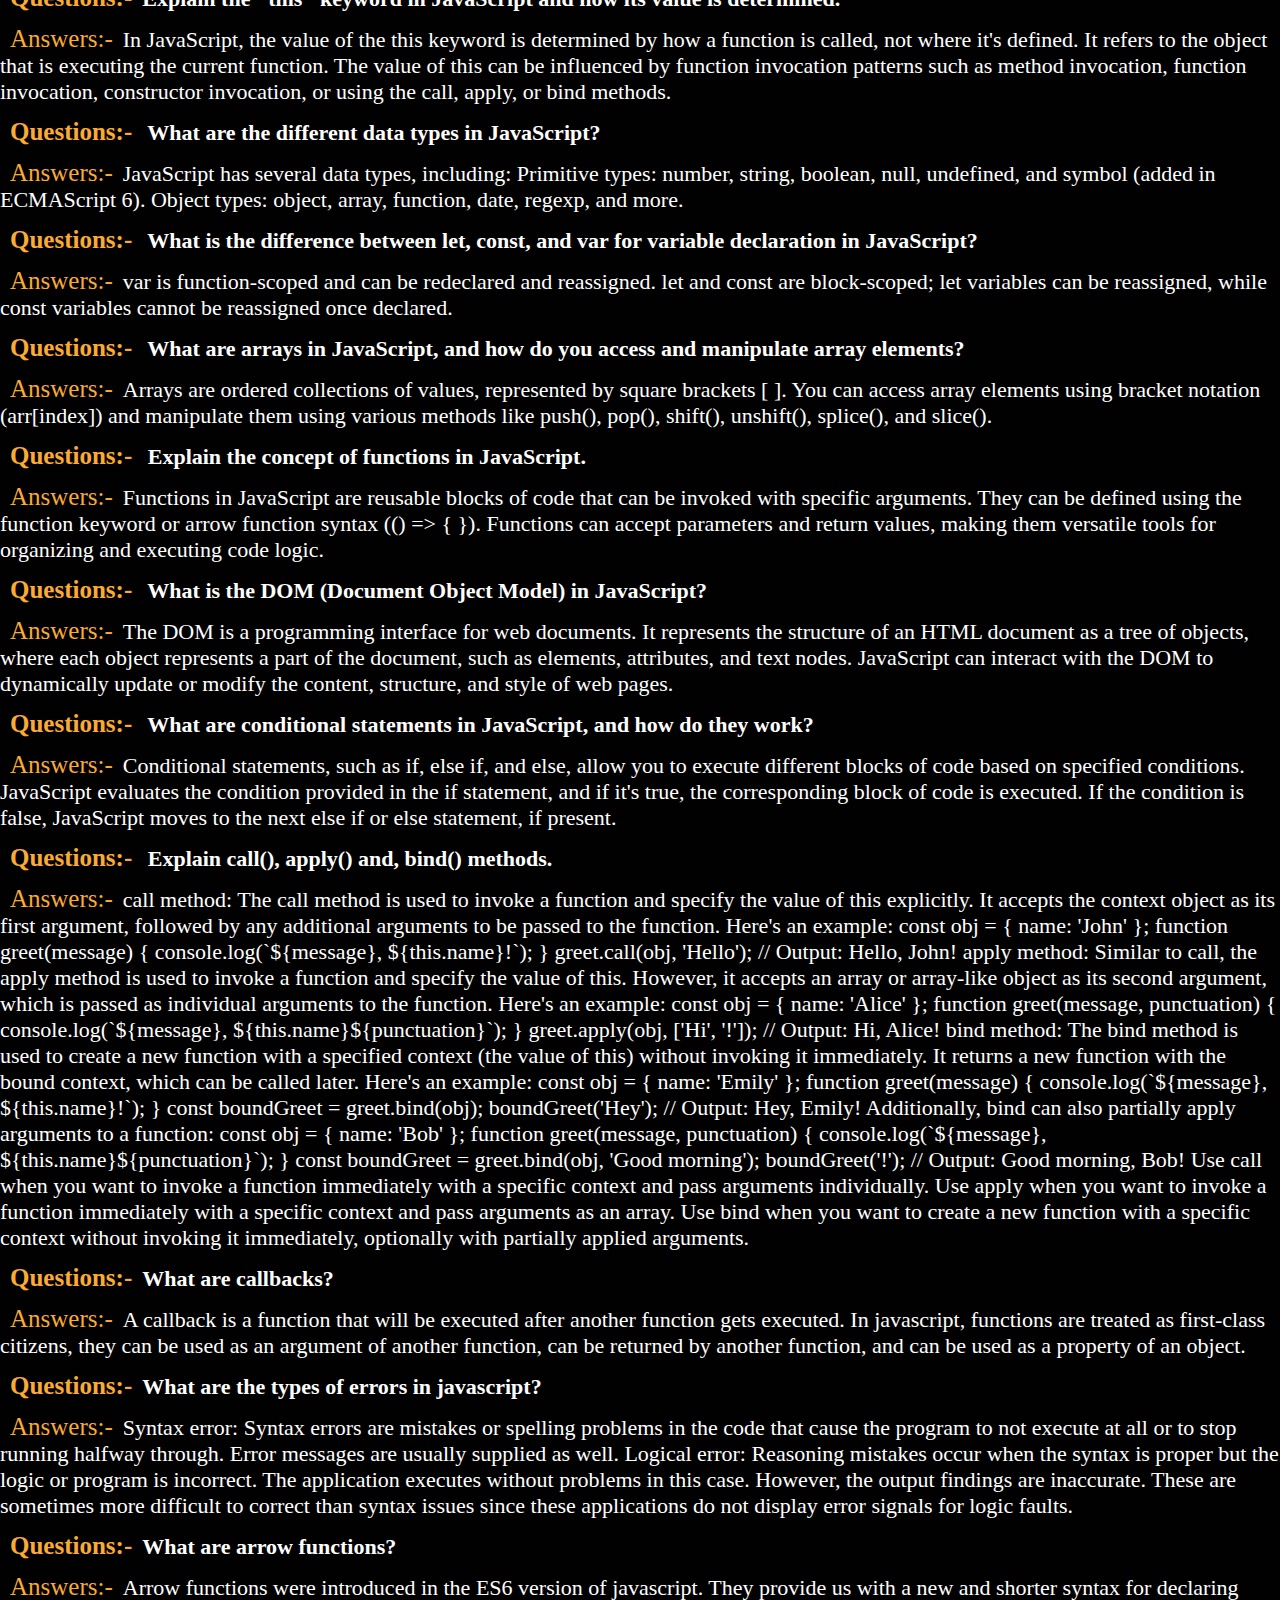
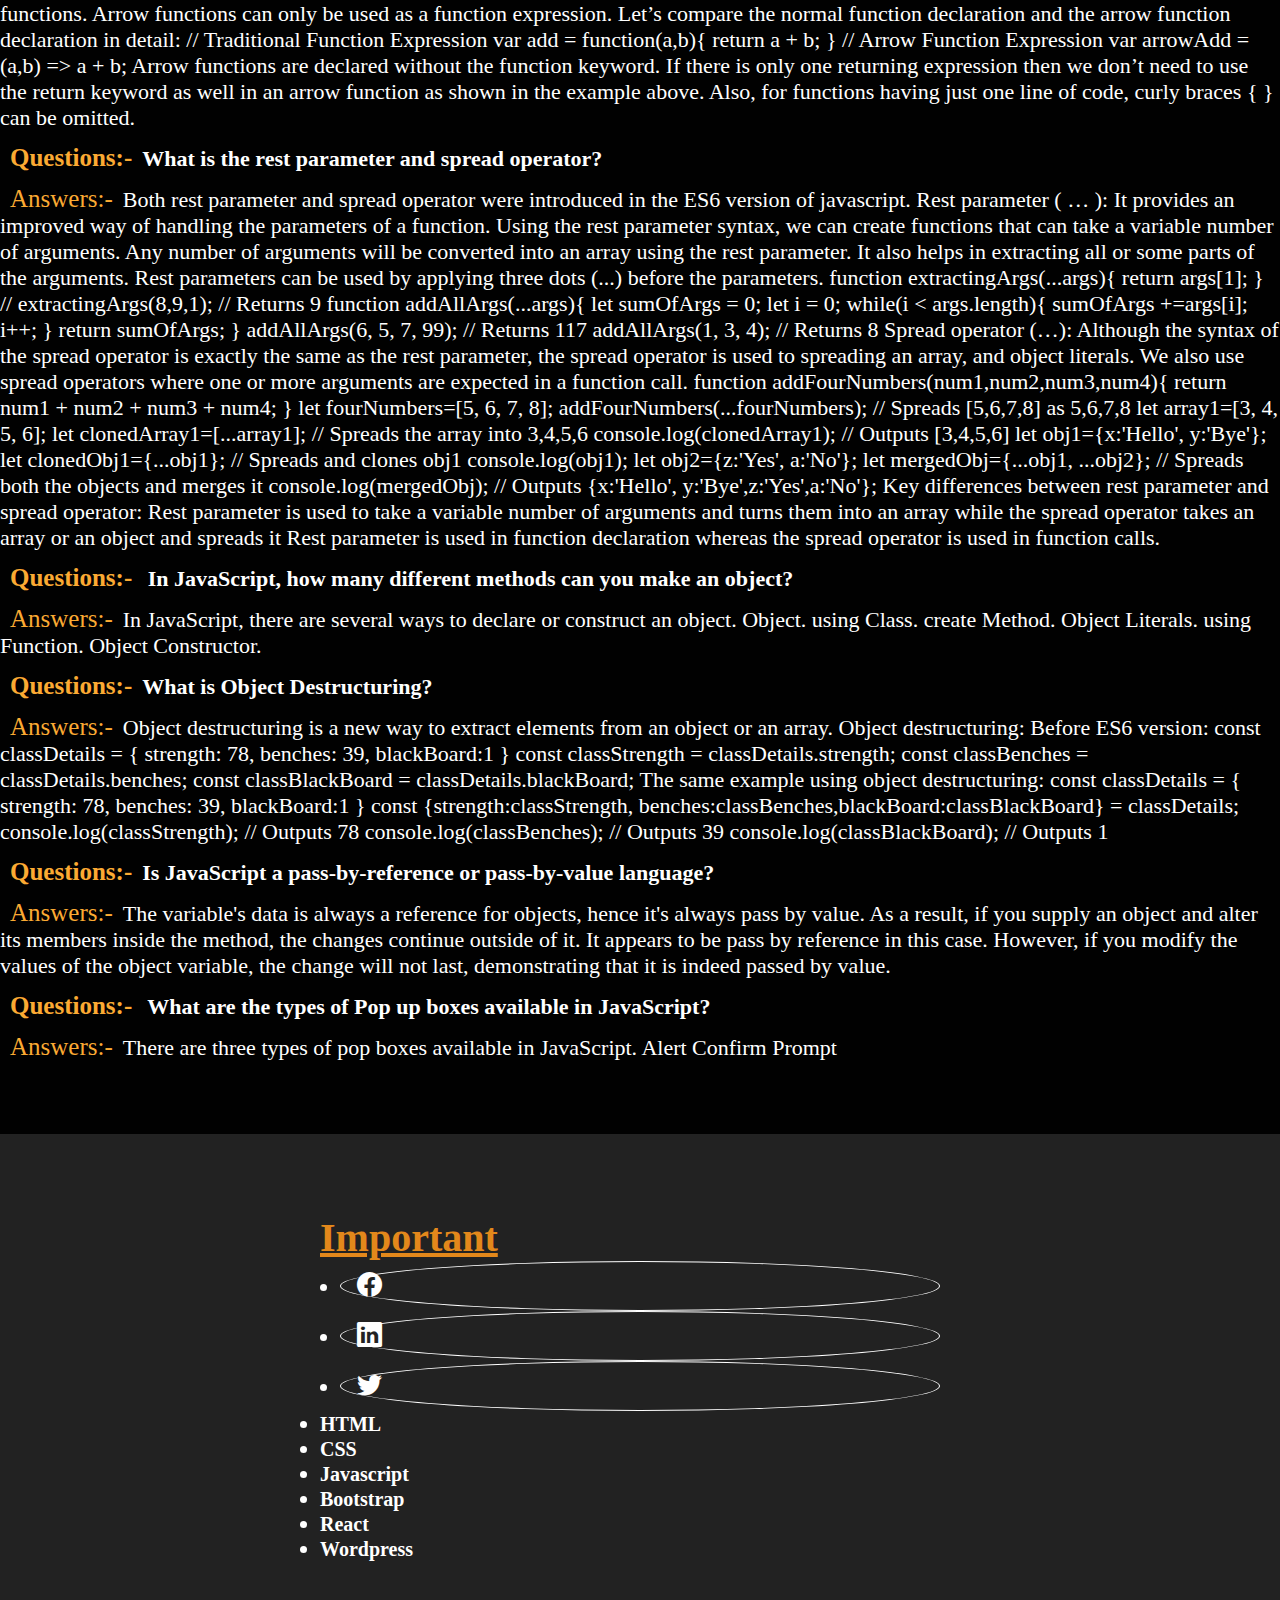
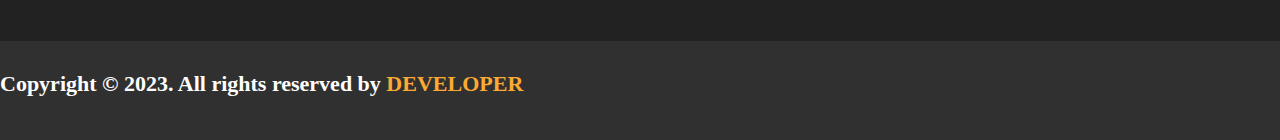
<file: JAVASCRIPT_interview_questions.html>
<!DOCTYPE html>
<html lang="en">
   <head>
      <meta charset="UTF-8">
      <meta name="viewport" content="width=device-width, initial-scale=1.0">
      <title>interview Questions</title>
      <link rel="stylesheet" href="./Style.css">
      <link href="https://cdn.jsdelivr.net/npm/bootstrap@5.3.2/dist/css/bootstrap.min.css" rel="stylesheet"
         integrity="sha384-T3c6CoIi6uLrA9TneNEoa7RxnatzjcDSCmG1MXxSR1GAsXEV/Dwwykc2MPK8M2HN" crossorigin="anonymous">
      <link rel="stylesheet" href="https://cdn.jsdelivr.net/npm/bootstrap-icons@1.11.1/font/bootstrap-icons.css">
   </head>
   <body>
      <!-- Header section -->
      <div class="section-1">
         <nav class="navbar navbar-expand-lg bg-body-tertiary pt-3 pb-3">
            <div class="container">
               <button class="navbar-toggler" type="button" data-bs-toggle="collapse"
                  data-bs-target="#navbarSupportedContent" aria-controls="navbarSupportedContent" aria-expanded="false"
                  aria-label="Toggle navigation">
               <span class="navbar-toggler-icon"></span>
               </button>
               <div class="Header-s">
                  <div><a class="navbar-brand" href="#">Important</a></div>
               </div>
               <div class="collapse navbar-collapse" id="navbarSupportedContent">
                  <ul class="navbar-nav me-auto mb-2 mb-lg-0">
                     <li class="nav-item">
                        <a class="nav-link " aria-current="page" href="./index.html">HTML</a>
                     </li>
                     <li class="nav-item">
                        <a class="nav-link " aria-current="page" href="./CSS_interview_questions.html">CSS</a>
                     </li>
                     <li class="nav-item">
                        <a class="nav-link " aria-current="page"
                           href="./JAVASCRIPT_interview_questions.html">Javascript</a>
                     </li>
                     <li class="nav-item">
                        <a class="nav-link " aria-current="page" href="./BOOTSTRAP_interview_questions.html">bootstrap</a>
                     </li>
                     <li class="nav-item">
                        <a class="nav-link " aria-current="page" href="./REACT_interview_questions.html">React</a>
                     </li>
                     <li class="nav-item">
                        <a class="nav-link " aria-current="page" href="./WORDPRESS_interview_questions.html">Wordpress</a>
                     </li>
                     <li class="nav-item">
                        <a class="nav-link " aria-current="page"
                           href="./SHOPIFY_interview_questions.html">Shopify</a>
                     </li>
                  </ul>
               </div>
            </div>
         </nav>
      </div>
      <!-- interview Questions and ansuers -->
      <div class="html_interview">
         <div class="container">
            <div class="row">
               <div class="col-lg-12">
                  <ol>
                  <li>
                     <h2><span>questions:-</span>What is JavaScript?</h2>
                     <p><span>answers:-</span>JavaScript is the world's most popular programming language.
                        JavaScript is the programming language of the Web.JavaScript is a high-level, interpreted
                        programming language primarily used for building interactive web applications.
                     </p>
                  </li>
                  <li>
                     <h2><span>questions:-</span>What is JavaScript, and what are its key features?
                     </h2>
                     <p><span>answers:-</span> JavaScript is a high-level, interpreted programming language primarily
                        used for building interactive web applications. Its key features include:
                        Client-side scripting: JavaScript runs on the client's browser, allowing for dynamic interaction
                        with web pages.
                        Lightweight and versatile: JavaScript can be used for a wide range of tasks, from simple DOM
                        manipulation to complex web application development.
                        Object-oriented: JavaScript supports object-oriented programming paradigms, including
                        encapsulation, inheritance, and polymorphism.
                        Asynchronous programming: JavaScript supports asynchronous operations through callbacks,
                        promises, and async/await syntax, enabling non-blocking I/O operations.
                     </p>
                  </li>
                  <li>
                     <h2><span>questions:-</span>What is the difference between "undefined" and "null" in JavaScript?
                     </h2>
                     <p><span>answers:-</span>In JavaScript, "undefined" means a variable has been declared but has not
                        been assigned a value. It's a primitive data type. On the other hand, "null" is an assignment
                        value that represents the intentional absence of any object value. It's also a primitive data
                        type, but explicitly indicates a lack of value.
                     </p>
                  </li>
                  <li>
                     <h2><span>questions:-</span>What is hoisting in JavaScript?</h2>
                     <p><span>answers:-</span>Hoisting is a JavaScript mechanism where variables and function
                        declarations are moved to the top of their containing scope during the compilation phase. This
                        means you can access variables and functions before they are declared. However, only the
                        declarations are hoisted, not the initializations.
                     </p>
                  </li>
                  <li>
                     <h2><span>questions:-</span>Explain closures in JavaScript and provide an example.
                     </h2>
                     <p><span>answers:-</span>Closures are functions that have access to the outer (enclosing)
                        function's variables, even after the outer function has finished executing. They encapsulate and
                        preserve the state of a function's lexical environment. Here's an example:
                        function outerFunction() {
                        let outerVariable = 'I am outer';
                        function innerFunction() {
                        console.log(outerVariable);
                        }
                        return innerFunction;
                        }
                        let closureExample = outerFunction();
                        closureExample(); // Output: I am outer
                     </p>
                  </li>
                  <li>
                     <h2><span>questions:-</span>What are the differences between "==" and "===" operators in
                        JavaScript?
                     </h2>
                     <p><span>answers:-</span> In JavaScript, "==" is the equality operator, which checks if two values
                        are equal after performing type coercion if necessary. "===" is the strict equality operator,
                        which checks if two values are equal without performing type coercion. Using "===" is generally
                        preferred because it avoids unexpected type conversions.
                     </p>
                  </li>
                  <li>
                     <h2><span>questions:-</span>What are the different ways to define variables in JavaScript?
                     </h2>
                     <p><span>answers:-</span> In JavaScript, you can define variables using the var, let, or const
                        keywords. var is function-scoped and can be redeclared and reassigned. let and const are
                        block-scoped; let variables can be reassigned, while const variables cannot be reassigned once
                        declared.
                     </p>
                  </li>
                  <li>
                     <h2><span>questions:-</span>What are the differences between promises and async/await in
                        JavaScript?
                     </h2>
                     <p><span>answers:-</span>Promises are objects representing the eventual completion or failure of an
                        asynchronous operation. They allow for chaining asynchronous operations and handling success and
                        error cases. Async/await is a syntactic sugar built on top of promises, allowing for
                        asynchronous code to be written in a synchronous-like manner. It makes asynchronous code easier
                        to read and write by using the async and await keywords.
                     </p>
                  </li>
                  <li>
                     <h2><span>questions:-</span>What are "higher-order functions" in JavaScript, and how are they
                        useful?
                     </h2>
                     <p><span>answers:-</span>Higher-order functions are functions that either take other functions as
                        arguments or return functions as results. They enable functional programming paradigms such as
                        map, filter, reduce, and compose. Higher-order functions promote code reusability, modularity,
                        and the creation of expressive and concise code.
                     </p>
                  </li>
                  <li>
                     <h2><span>questions:-</span>Explain the "this" keyword in JavaScript and how its value is
                        determined.
                     </h2>
                     <p><span>answers:-</span>In JavaScript, the value of the this keyword is determined by how a
                        function is called, not where it's defined. It refers to the object that is executing the
                        current function. The value of this can be influenced by function invocation patterns such as
                        method invocation, function invocation, constructor invocation, or using the call, apply, or
                        bind methods.
                     </p>
                  </li>
                  <li>
                     <h2><span>questions:-</span> What are the different data types in JavaScript?
                     </h2>
                     <p><span>answers:-</span>JavaScript has several data types, including:
                        Primitive types: number, string, boolean, null, undefined, and symbol (added in ECMAScript 6).
                        Object types: object, array, function, date, regexp, and more.
                     </p>
                  </li>
                  <li>
                     <h2><span>questions:-</span> What is the difference between let, const, and var for variable
                        declaration in JavaScript?
                     </h2>
                     <p><span>answers:-</span>var is function-scoped and can be redeclared and reassigned. let and const
                        are block-scoped; let variables can be reassigned, while const variables cannot be reassigned
                        once declared.
                     </p>
                  </li>
                  <li>
                     <h2><span>questions:-</span> What are arrays in JavaScript, and how do you access and manipulate
                        array elements?
                     </h2>
                     <p><span>answers:-</span>Arrays are ordered collections of values, represented by square brackets [
                        ]. You can access array elements using bracket notation (arr[index]) and manipulate them using
                        various methods like push(), pop(), shift(), unshift(), splice(), and slice().
                     </p>
                  </li>
                  <li>
                     <h2><span>questions:-</span> Explain the concept of functions in JavaScript.
                     </h2>
                     <p><span>answers:-</span>Functions in JavaScript are reusable blocks of code that can be invoked
                        with specific arguments. They can be defined using the function keyword or arrow function syntax
                        (() => { }). Functions can accept parameters and return values, making them versatile tools for
                        organizing and executing code logic.
                     </p>
                  </li>
                  <li>
                     <h2><span>questions:-</span> What is the DOM (Document Object Model) in JavaScript?
                     </h2>
                     <p><span>answers:-</span>The DOM is a programming interface for web documents. It represents the
                        structure of an HTML document as a tree of objects, where each object represents a part of the
                        document, such as elements, attributes, and text nodes. JavaScript can interact with the DOM to
                        dynamically update or modify the content, structure, and style of web pages.
                     </p>
                  </li>
                  <li>
                     <h2><span>questions:-</span> What are conditional statements in JavaScript, and how do they work?
                     </h2>
                     <p><span>answers:-</span>Conditional statements, such as if, else if, and else, allow you to
                        execute different blocks of code based on specified conditions. JavaScript evaluates the
                        condition provided in the if statement, and if it's true, the corresponding block of code is
                        executed. If the condition is false, JavaScript moves to the next else if or else statement, if
                        present.
                     </p>
                  </li>
                  <li>
                     <h2><span>questions:-</span> Explain call(), apply() and, bind() methods.
                     </h2>
                     <p><span>answers:-</span>call method:
                        The call method is used to invoke a function and specify the value of this explicitly. It
                        accepts the context object as its first argument, followed by any additional arguments to be
                        passed to the function. Here's an example:
                        const obj = {
                        name: 'John'
                        };
                        function greet(message) {
                        console.log(`${message}, ${this.name}!`);
                        }
                        greet.call(obj, 'Hello'); // Output: Hello, John!
                        apply method:
                        Similar to call, the apply method is used to invoke a function and specify the value of this.
                        However, it accepts an array or array-like object as its second argument, which is passed as
                        individual arguments to the function. Here's an example:
                        const obj = {
                        name: 'Alice'
                        };
                        function greet(message, punctuation) {
                        console.log(`${message}, ${this.name}${punctuation}`);
                        }
                        greet.apply(obj, ['Hi', '!']); // Output: Hi, Alice!
                        bind method:
                        The bind method is used to create a new function with a specified context (the value of this)
                        without invoking it immediately. It returns a new function with the bound context, which can be
                        called later. Here's an example:
                        const obj = {
                        name: 'Emily'
                        };
                        function greet(message) {
                        console.log(`${message}, ${this.name}!`);
                        }
                        const boundGreet = greet.bind(obj);
                        boundGreet('Hey'); // Output: Hey, Emily!
                        Additionally, bind can also partially apply arguments to a function:
                        const obj = {
                        name: 'Bob'
                        };
                        function greet(message, punctuation) {
                        console.log(`${message}, ${this.name}${punctuation}`);
                        }
                        const boundGreet = greet.bind(obj, 'Good morning');
                        boundGreet('!'); // Output: Good morning, Bob!
                        Use call when you want to invoke a function immediately with a specific context and pass
                        arguments individually.
                        Use apply when you want to invoke a function immediately with a specific context and pass
                        arguments as an array.
                        Use bind when you want to create a new function with a specific context without invoking it
                        immediately, optionally with partially applied arguments.
                     </p>
                  </li>
                  <li>
                     <h2><span>questions:-</span>What are callbacks?
                     </h2>
                     <p><span>answers:-</span>A callback is a function that will be executed after another function gets
                        executed. In javascript, functions are treated as first-class citizens, they can be used as an
                        argument of another function, can be returned by another function, and can be used as a property
                        of an object.
                     </p>
                  </li>
                  <li>
                     <h2><span>questions:-</span>What are the types of errors in javascript?</h2>
                     <p><span>answers:-</span>Syntax error: Syntax errors are mistakes or spelling problems in the code
                        that cause the program to not execute at all or to stop running halfway through. Error messages
                        are usually supplied as well.
                        Logical error: Reasoning mistakes occur when the syntax is proper but the logic or program is
                        incorrect. The application executes without problems in this case. However, the output findings
                        are inaccurate. These are sometimes more difficult to correct than syntax issues since these
                        applications do not display error signals for logic faults.
                     </p>
                  </li>
                  <li>
                     <h2><span>questions:-</span>What are arrow functions?</h2>
                     <p><span>answers:-</span>Arrow functions were introduced in the ES6 version of javascript. They
                        provide us with a new and shorter syntax for declaring functions. Arrow functions can only be
                        used as a function expression.
                        Let’s compare the normal function declaration and the arrow function declaration in detail:
                        // Traditional Function Expression
                        var add = function(a,b){
                        return a + b;
                        }
                        // Arrow Function Expression
                        var arrowAdd = (a,b) => a + b;
                        Arrow functions are declared without the function keyword. If there is only one returning
                        expression then we don’t need to use the return keyword as well in an arrow function as shown in
                        the example above. Also, for functions having just one line of code, curly braces { } can be
                        omitted.
                     </p>
                  </li>
                  <li>
                     <h2><span>questions:-</span>What is the rest parameter and spread operator?</h2>
                     <p><span>answers:-</span>Both rest parameter and spread operator were introduced in the ES6 version
                        of javascript.
                        Rest parameter ( … ):
                        It provides an improved way of handling the parameters of a function.
                        Using the rest parameter syntax, we can create functions that can take a variable number of
                        arguments.
                        Any number of arguments will be converted into an array using the rest parameter.
                        It also helps in extracting all or some parts of the arguments.
                        Rest parameters can be used by applying three dots (...) before the parameters.
                        function extractingArgs(...args){
                        return args[1];
                        }
                        // extractingArgs(8,9,1); // Returns 9
                        function addAllArgs(...args){
                        let sumOfArgs = 0;
                        let i = 0;
                        while(i < args.length){ sumOfArgs +=args[i]; i++; } return sumOfArgs; } addAllArgs(6, 5, 7, 99);
                        // Returns 117 addAllArgs(1, 3, 4); // Returns 8 Spread operator (…): Although the syntax of
                        the spread operator is exactly the same as the rest parameter, the spread operator is used to
                        spreading an array, and object literals. We also use spread operators where one or more
                        arguments are expected in a function call. function addFourNumbers(num1,num2,num3,num4){
                        return num1 + num2 + num3 + num4; } let fourNumbers=[5, 6, 7, 8];
                        addFourNumbers(...fourNumbers); // Spreads [5,6,7,8] as 5,6,7,8 let array1=[3, 4, 5, 6]; let
                        clonedArray1=[...array1]; // Spreads the array into 3,4,5,6 console.log(clonedArray1); //
                        Outputs [3,4,5,6] let obj1={x:'Hello', y:'Bye'}; let clonedObj1={...obj1}; // Spreads and
                        clones obj1 console.log(obj1); let obj2={z:'Yes', a:'No'}; let mergedObj={...obj1, ...obj2};
                        // Spreads both the objects and merges it console.log(mergedObj); // Outputs {x:'Hello',
                        y:'Bye',z:'Yes',a:'No'}; Key differences between rest parameter and spread operator: Rest
                        parameter is used to take a variable number of arguments and turns them into an array while
                        the spread operator takes an array or an object and spreads it Rest parameter is used in
                        function declaration whereas the spread operator is used in function calls. 
                     </p>
                  </li>
                  <li>
                     <h2><span>questions:-</span> In JavaScript, how many different methods can you make an object?</h2>
                     <p><span>answers:-</span>In JavaScript, there are several ways to declare or construct an object.
                        Object.
                        using Class.
                        create Method.
                        Object Literals.
                        using Function.
                        Object Constructor.
                     </p>
                  </li>
                  <li>
                     <h2><span>questions:-</span>What is Object Destructuring?</h2>
                     <p><span>answers:-</span>Object destructuring is a new way to extract elements from an object or an
                        array.
                        Object destructuring: Before ES6 version:
                        const classDetails = {
                        strength: 78,
                        benches: 39,
                        blackBoard:1
                        }
                        const classStrength = classDetails.strength;
                        const classBenches = classDetails.benches;
                        const classBlackBoard = classDetails.blackBoard;
                        The same example using object destructuring:
                        const classDetails = {
                        strength: 78,
                        benches: 39,
                        blackBoard:1
                        }
                        const {strength:classStrength, benches:classBenches,blackBoard:classBlackBoard} = classDetails;
                        console.log(classStrength); // Outputs 78
                        console.log(classBenches); // Outputs 39
                        console.log(classBlackBoard); // Outputs 1
                     </p>
                  </li>
                  <li>
                     <h2><span>questions:-</span>Is JavaScript a pass-by-reference or pass-by-value language?</h2>
                     <p><span>answers:-</span>The variable's data is always a reference for objects, hence it's always
                        pass by value. As a result, if you supply an object and alter its members inside the method, the
                        changes continue outside of it. It appears to be pass by reference in this case. However, if you
                        modify the values of the object variable, the change will not last, demonstrating that it is
                        indeed passed by value.
                     </p>
                  </li>
                  <li>
                     <h2><span>questions:-</span> What are the types of Pop up boxes available in JavaScript?</h2>
                     <p><span>answers:-</span>There are three types of pop boxes available in JavaScript.
                        Alert
                        Confirm
                        Prompt
                     </p>
                  </li>
                  </ul>
               </div>
            </div>
         </div>
      </div>
      <div class="Footer-section">
         <div class="container">
            <div class="row ">
               <div class="col-lg-12">
                  <div class="footer-contents d-flex justify-content-center align-items-center flex-column">
                     <div><a class="navbar-brand" href="#">Important</a></div>
                     <div class="footer-icons">
                        <ul class="navbar-nav d-flex flex-row ">
                           <li class="nav-link"><i class="bi bi-facebook"></i></li>
                           <li class="nav-link"><i class="bi bi-linkedin"></i></li>
                           <li class="nav-link"><i class="bi bi-twitter"></i></li>
                        </ul>
                     </div>
                     <div class="footer-menu">
                        <ul class="navbar-nav d-flex flex-row ">
                           <li class="nav-link">HTML</li>
                           <li class="nav-link">CSS</li>
                           <li class="nav-link">Javascript</li>
                           <li class="nav-link mo_hide_test">bootstrap</li>
                           <li class="nav-link mo_hide_test">React</li>
                           <li class="nav-link mo_hide_test">Wordpress</li>
                        </ul>
                     </div>
                  </div>
               </div>
            </div>
         </div>
      </div>
      <section id="footer-btm">
         <div class="container">
            <div class="row">
               <div class="col-lg-12">
                  <div class="fop-btm text-center">
                     <h2>Copyright © 2023. All rights reserved by <a href="#">DEVELOPER</a></h2>
                  </div>
               </div>
            </div>
         </div>
      </section>
      <script src="https://cdn.jsdelivr.net/npm/bootstrap@5.3.2/dist/js/bootstrap.bundle.min.js"
         integrity="sha384-C6RzsynM9kWDrMNeT87bh95OGNyZPhcTNXj1NW7RuBCsyN/o0jlpcV8Qyq46cDfL"
         crossorigin="anonymous"></script>
   </body>
</html>
</file>
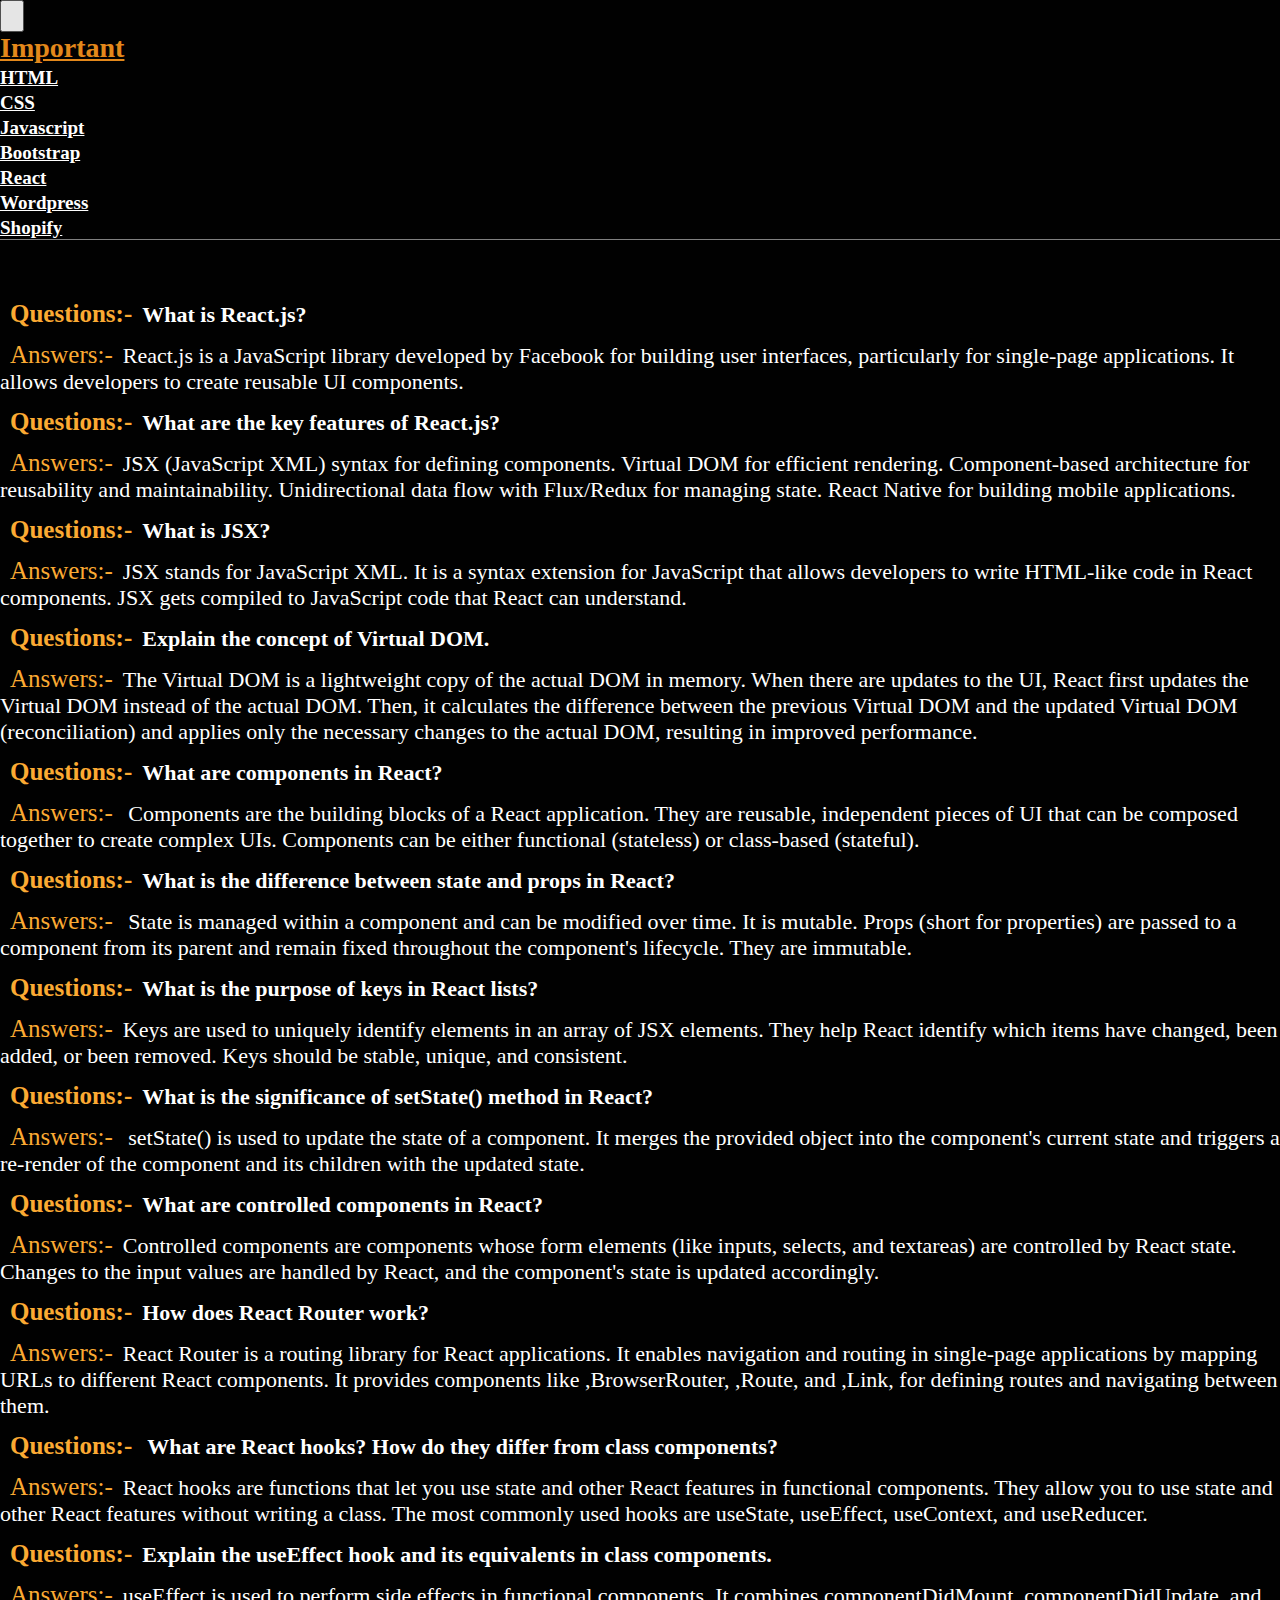
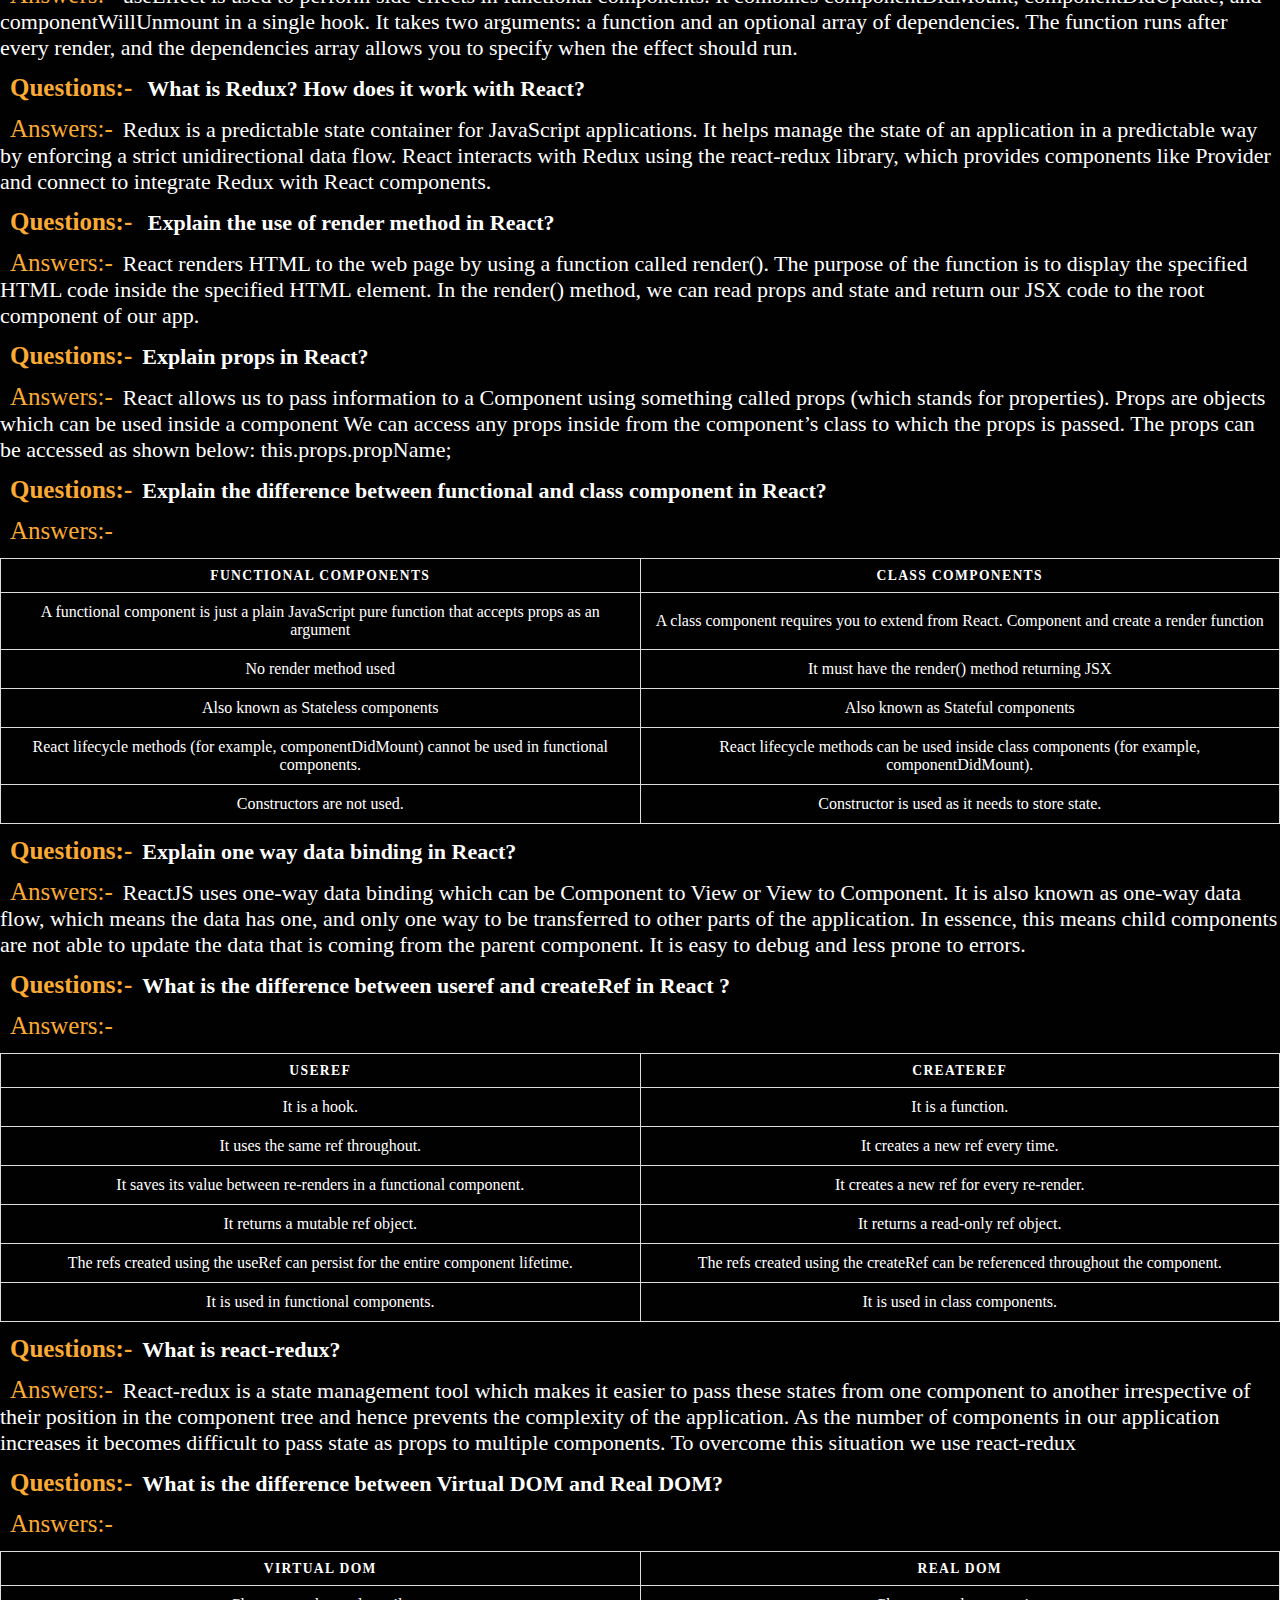
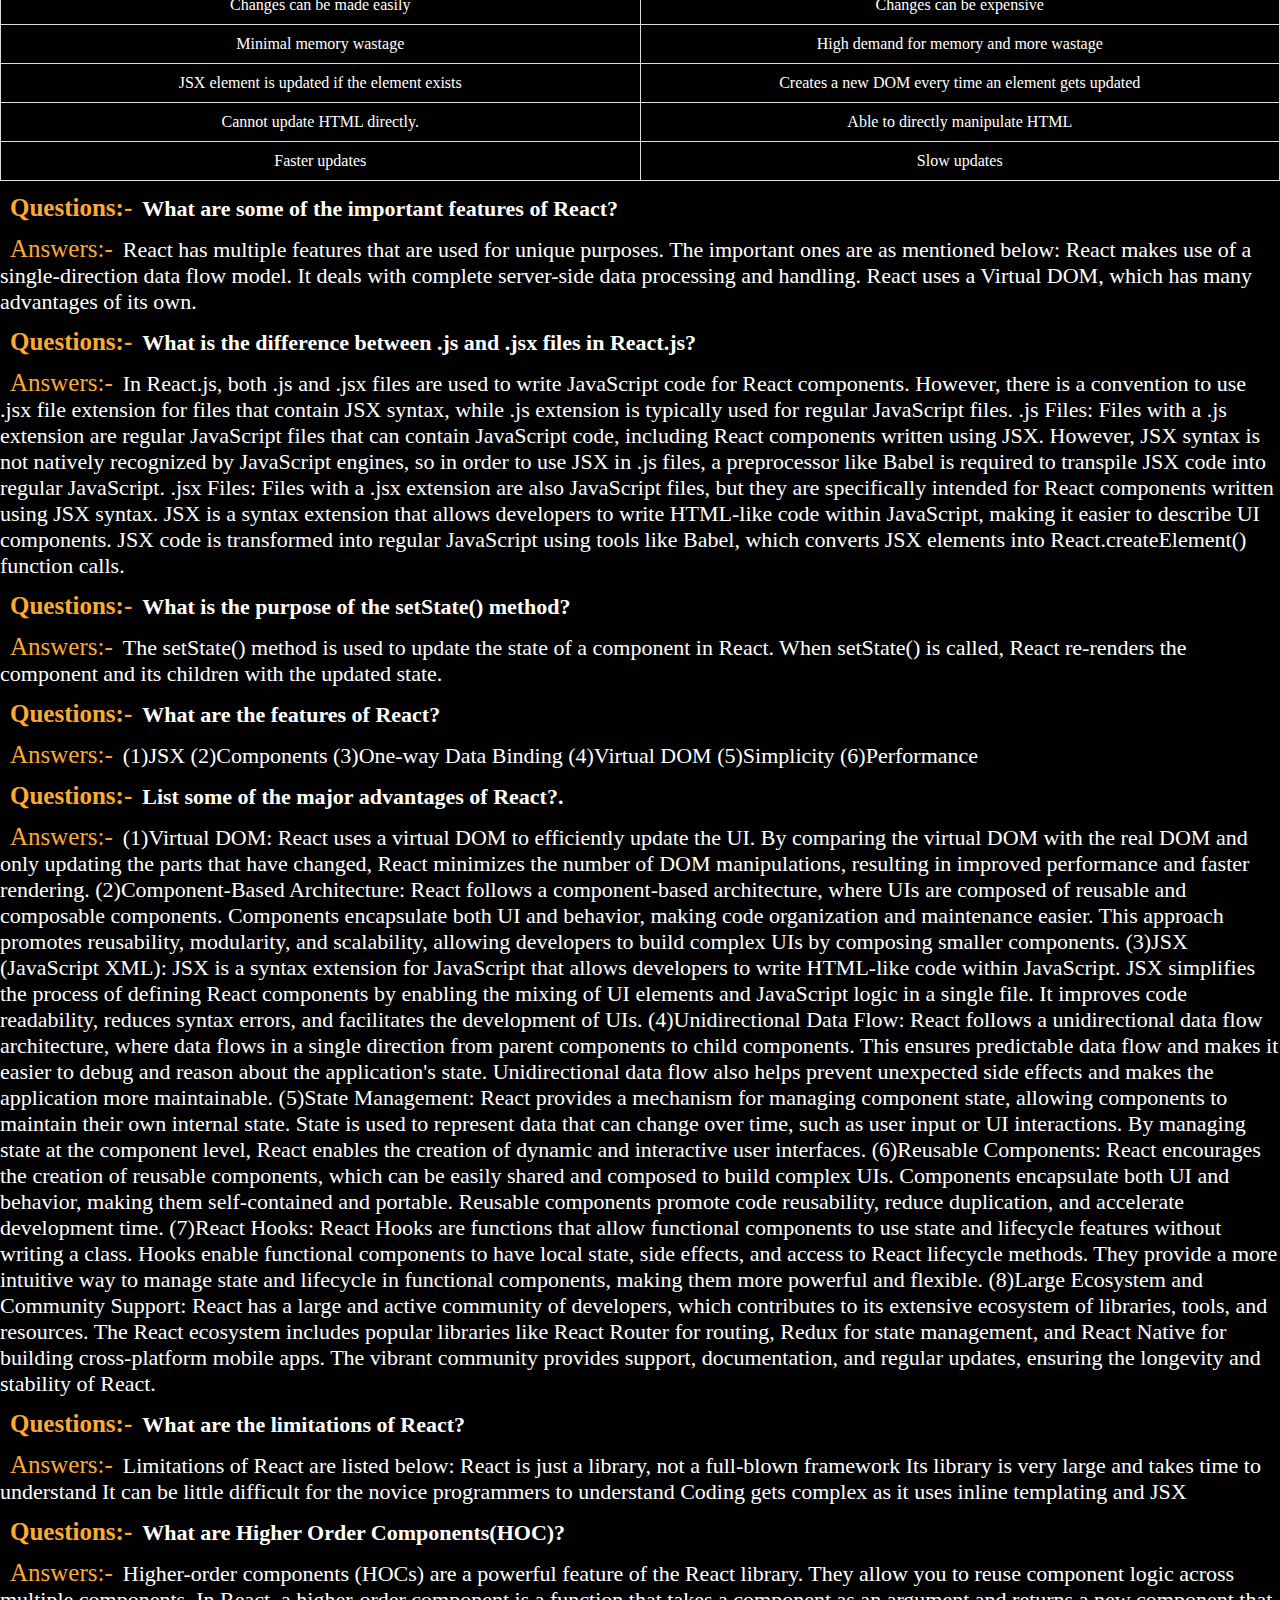
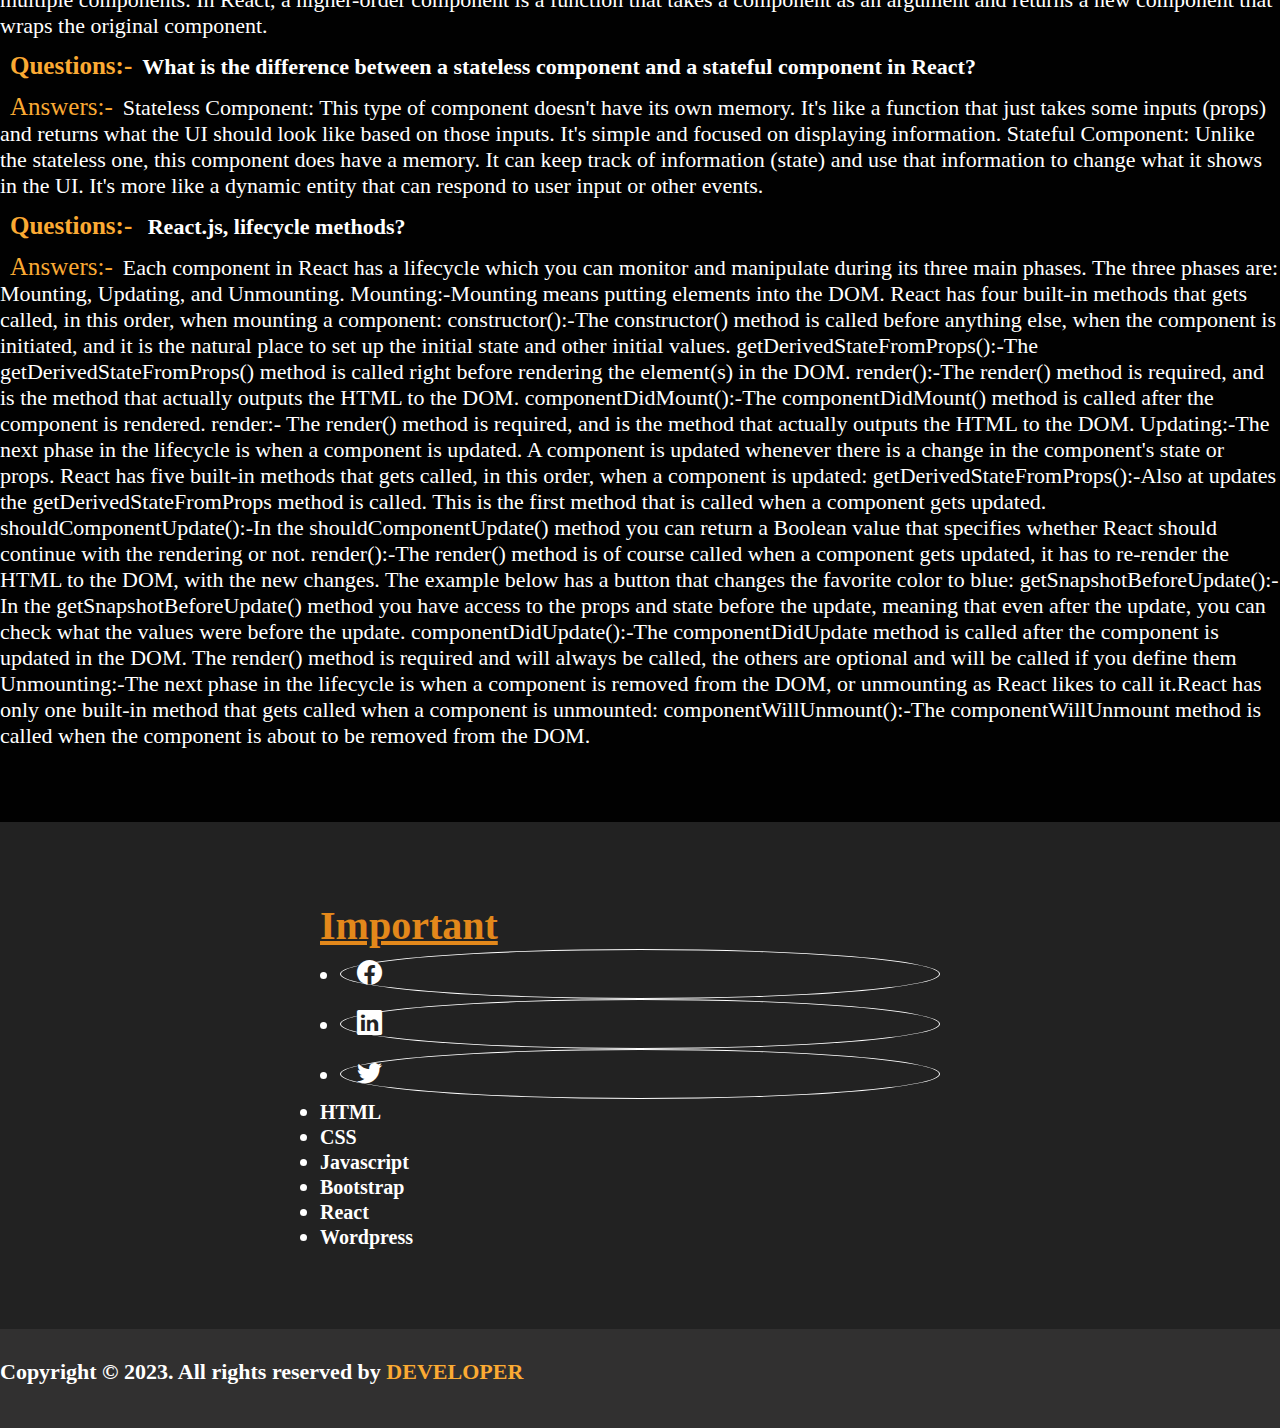
<file: REACT_interview_questions.html>
<!DOCTYPE html>
<html lang="en">
   <head>
      <meta charset="UTF-8">
      <meta name="viewport" content="width=device-width, initial-scale=1.0">
      <title>interview Questions</title>
      <link rel="stylesheet" href="./Style.css">
      <link href="https://cdn.jsdelivr.net/npm/bootstrap@5.3.2/dist/css/bootstrap.min.css" rel="stylesheet"
         integrity="sha384-T3c6CoIi6uLrA9TneNEoa7RxnatzjcDSCmG1MXxSR1GAsXEV/Dwwykc2MPK8M2HN" crossorigin="anonymous">
      <link rel="stylesheet" href="https://cdn.jsdelivr.net/npm/bootstrap-icons@1.11.1/font/bootstrap-icons.css">
   </head>
   <body>
      <!-- Header section -->
      <div class="section-1">
         <nav class="navbar navbar-expand-lg bg-body-tertiary pt-3 pb-3">
            <div class="container">
               <button class="navbar-toggler" type="button" data-bs-toggle="collapse"
                  data-bs-target="#navbarSupportedContent" aria-controls="navbarSupportedContent" aria-expanded="false"
                  aria-label="Toggle navigation">
               <span class="navbar-toggler-icon"></span>
               </button>
               <div class="Header-s">
                  <div><a class="navbar-brand" href="#">Important</a></div>
               </div>
               <div class="collapse navbar-collapse" id="navbarSupportedContent">
                  <ul class="navbar-nav me-auto mb-2 mb-lg-0">
                     <li class="nav-item">
                        <a class="nav-link" aria-current="page" href="./index.html">HTML</a>
                     </li>
                     <li class="nav-item">
                        <a class="nav-link " aria-current="page" href="./CSS_interview_questions.html">CSS</a>
                     </li>
                     <li class="nav-item">
                        <a class="nav-link " aria-current="page"
                           href="./JAVASCRIPT_interview_questions.html">Javascript</a>
                     </li>
                     <li class="nav-item">
                        <a class="nav-link " aria-current="page" href="./BOOTSTRAP_interview_questions.html">bootstrap</a>
                     </li>
                     <li class="nav-item">
                        <a class="nav-link " aria-current="page" href="./REACT_interview_questions.html">React</a>
                     </li>
                     <li class="nav-item">
                        <a class="nav-link " aria-current="page" href="./WORDPRESS_interview_questions.html">Wordpress</a>
                     </li>
                     <li class="nav-item">
                        <a class="nav-link " aria-current="page" href="./SHOPIFY_interview_questions.html">Shopify</a>
                     </li>
                  </ul>
               </div>
            </div>
         </nav>
      </div>
      <!-- interview Questions and ansuers -->
      <div class="html_interview">
         <div class="container">
            <div class="row">
               <div class="col-lg-12">
                  <ol>
                  <li>
                     <h2><span>questions:-</span>What is React.js?</h2>
                     <p><span>answers:-</span>React.js is a JavaScript library developed by Facebook for building user
                        interfaces, particularly for single-page applications. It allows developers to create reusable
                        UI components.
                     </p>
                  </li>
                  <li>
                     <h2><span>questions:-</span>What are the key features of React.js?
                     </h2>
                     <p><span>answers:-</span>JSX (JavaScript XML) syntax for defining components.
                        Virtual DOM for efficient rendering.
                        Component-based architecture for reusability and maintainability.
                        Unidirectional data flow with Flux/Redux for managing state.
                        React Native for building mobile applications.
                     </p>
                  </li>
                  <li>
                     <h2><span>questions:-</span>What is JSX?
                     </h2>
                     <p><span>answers:-</span>JSX stands for JavaScript XML. It is a syntax extension for JavaScript
                        that allows developers to write HTML-like code in React components. JSX gets compiled to
                        JavaScript code that React can understand.
                     </p>
                  </li>
                  <li>
                     <h2><span>questions:-</span>Explain the concept of Virtual DOM.</h2>
                     <p><span>answers:-</span>The Virtual DOM is a lightweight copy of the actual DOM in memory. When
                        there are updates to the UI, React first updates the Virtual DOM instead of the actual DOM.
                        Then, it calculates the difference between the previous Virtual DOM and the updated Virtual DOM
                        (reconciliation) and applies only the necessary changes to the actual DOM, resulting in improved
                        performance.
                     </p>
                  </li>
                  <li>
                     <h2><span>questions:-</span>What are components in React?
                     </h2>
                     <p><span>answers:-</span> Components are the building blocks of a React application. They are
                        reusable, independent pieces of UI that can be composed together to create complex UIs.
                        Components can be either functional (stateless) or class-based (stateful).
                     </p>
                  </li>
                  <li>
                     <h2><span>questions:-</span>What is the difference between state and props in React?
                     </h2>
                     <p><span>answers:-</span> State is managed within a component and can be modified over time. It is
                        mutable.
                        Props (short for properties) are passed to a component from its parent and remain fixed
                        throughout the component's lifecycle. They are immutable.
                     </p>
                  </li>
                  <li>
                     <h2><span>questions:-</span>What is the purpose of keys in React lists?
                     </h2>
                     <p><span>answers:-</span>Keys are used to uniquely identify elements in an array of JSX elements.
                        They help React identify which items have changed, been added, or been removed. Keys should be
                        stable, unique, and consistent.
                     </p>
                  </li>
                  <li>
                     <h2><span>questions:-</span>What is the significance of setState() method in React?
                     </h2>
                     <p><span>answers:-</span> setState() is used to update the state of a component. It merges the
                        provided object into the component's current state and triggers a re-render of the component and
                        its children with the updated state.
                     </p>
                  </li>
                  <li>
                     <h2><span>questions:-</span>What are controlled components in React?
                     </h2>
                     <p><span>answers:-</span>Controlled components are components whose form elements (like inputs,
                        selects, and textareas) are controlled by React state. Changes to the input values are handled
                        by React, and the component's state is updated accordingly.
                     </p>
                  </li>
                  <li>
                     <h2><span>questions:-</span>How does React Router work?
                     </h2>
                     <p><span>answers:-</span>React Router is a routing library for React applications. It enables
                        navigation and routing in single-page applications by mapping URLs to different React
                        components. It provides components like ,BrowserRouter, ,Route, and ,Link, for defining routes
                        and navigating between them.
                     </p>
                  </li>
                  <li>
                     <h2><span>questions:-</span> What are React hooks? How do they differ from class components?
                     </h2>
                     <p><span>answers:-</span>React hooks are functions that let you use state and other React features
                        in functional components. They allow you to use state and other React features without writing a
                        class. The most commonly used hooks are useState, useEffect, useContext, and useReducer.
                     </p>
                  </li>
                  <li>
                     <h2><span>questions:-</span>Explain the useEffect hook and its equivalents in class components.
                     </h2>
                     <p><span>answers:-</span>useEffect is used to perform side effects in functional components. It
                        combines componentDidMount, componentDidUpdate, and componentWillUnmount in a single hook. It
                        takes two arguments: a function and an optional array of dependencies. The function runs after
                        every render, and the dependencies array allows you to specify when the effect should run.
                     </p>
                  </li>
                  <li>
                     <h2><span>questions:-</span> What is Redux? How does it work with React?
                     </h2>
                     <p><span>answers:-</span>Redux is a predictable state container for JavaScript applications. It
                        helps manage the state of an application in a predictable way by enforcing a strict
                        unidirectional data flow. React interacts with Redux using the react-redux library, which
                        provides components like Provider and connect to integrate Redux with React components.
                     </p>
                  </li>
                  <li>
                     <h2><span>questions:-</span> Explain the use of render method in React?
                     </h2>
                     <p><span>answers:-</span>React renders HTML to the web page by using a function called render().
                        The purpose of the function is to display the specified HTML code inside the specified HTML
                        element. In the render() method, we can read props and state and return our JSX code to the root
                        component of our app.
                     </p>
                  </li>
                  <li>
                     <h2><span>questions:-</span>Explain props in React?
                     </h2>
                     <p><span>answers:-</span>React allows us to pass information to a Component using something called
                        props (which stands for properties). Props are objects which can be used inside a component
                        We can access any props inside from the component’s class to which the props is passed. The
                        props can be accessed as shown below:
                        this.props.propName;
                     </p>
                  </li>
                  <li>
                     <h2><span>questions:-</span>Explain the difference between functional and class component in React?
                     </h2>
                     <p><span>answers:-</span>
                     <table>
                        <thead>
                           <tr>
                              <th scope="col">Functional Components</th>
                              <th scope="col">Class Components </th>
                           </tr>
                        </thead>
                        <tbody>
                           <tr>
                              <td data-label="Account">A functional component is just a plain JavaScript pure function
                                 that accepts props as an argument 
                              </td>
                              <td data-label="Due Date">A class component requires you to extend from React. Component
                                 and create a render function 
                              </td>
                           </tr>
                           <tr>
                              <td data-label="Account">No render method used</td>
                              <td data-label="Due Date">It must have the render() method returning JSX </td>
                           </tr>
                           <tr>
                              <td data-label="Account">Also known as Stateless components </td>
                              <td data-label="Due Date"> Also known as Stateful components</td>
                           </tr>
                           <tr>
                              <td data-label="Account">React lifecycle methods (for example, componentDidMount) cannot
                                 be used in functional components.
                              </td>
                              <td data-label="Due Date">React lifecycle methods can be used inside class components (for
                                 example, componentDidMount).
                              </td>
                           </tr>
                           <tr>
                              <td data-label="Account">Constructors are not used.</td>
                              <td data-label="Due Date">Constructor is used as it needs to store state. </td>
                           </tr>
                        </tbody>
                     </table>
                     </p>
                  </li>
                  <li>
                     <h2><span>questions:-</span>Explain one way data binding in React?
                     </h2>
                     <p><span>answers:-</span>ReactJS uses one-way data binding which can be Component to View or View
                        to Component. It is also known as one-way data flow, which means the data has one, and only one
                        way to be transferred to other parts of the application. In essence, this means child components
                        are not able to update the data that is coming from the parent component. It is easy to debug
                        and less prone to errors.
                     </p>
                  </li>
                  <li>
                     <h2><span>questions:-</span>What is the difference between useref and createRef in React ?
                     </h2>
                     <p><span>answers:-</span>
                     <table>
                        <thead>
                           <tr>
                              <th scope="col">useRef</th>
                              <th scope="col">createRef</th>
                           </tr>
                        </thead>
                        <tbody>
                           <tr>
                              <td data-label="Account">It is a hook. </td>
                              <td data-label="Due Date">It is a function. </td>
                           </tr>
                           <tr>
                              <td data-label="Account">It uses the same ref throughout.</td>
                              <td data-label="Due Date">It creates a new ref every time.</td>
                           </tr>
                           <tr>
                              <td data-label="Account">It saves its value between re-renders in a functional component.
                              </td>
                              <td data-label="Due Date">It creates a new ref for every re-render.</td>
                           </tr>
                           <tr>
                              <td data-label="Account">It returns a mutable ref object.</td>
                              <td data-label="Due Date">It returns a read-only ref object.</td>
                           </tr>
                           <tr>
                              <td data-label="Account">The refs created using the useRef can persist for the entire
                                 component lifetime.
                              </td>
                              <td data-label="Due Date">The refs created using the createRef can be referenced
                                 throughout the component.
                              </td>
                           </tr>
                           <tr>
                              <td data-label="Account">It is used in functional components.</td>
                              <td data-label="Due Date">It is used in class components.</td>
                           </tr>
                        </tbody>
                     </table>
                     </p>
                  </li>
                  <li>
                     <h2><span>questions:-</span>What is react-redux?
                     </h2>
                     <p><span>answers:-</span>React-redux is a state management tool which makes it easier to pass these
                        states from one component to another irrespective of their position in the component tree and
                        hence prevents the complexity of the application. As the number of components in our application
                        increases it becomes difficult to pass state as props to multiple components. To overcome this
                        situation we use react-redux
                     </p>
                  </li>
                  <li>
                     <h2><span>questions:-</span>What is the difference between Virtual DOM and Real DOM?
                     </h2>
                     <p><span>answers:-</span>
                     <table>
                        <thead>
                           <tr>
                              <th scope="col">Virtual DOM</th>
                              <th scope="col">Real DOM</th>
                           </tr>
                        </thead>
                        <tbody>
                           <tr>
                              <td data-label="Account">Changes can be made easily </td>
                              <td data-label="Due Date"> Changes can be expensive</td>
                           </tr>
                           <tr>
                              <td data-label="Account">Minimal memory wastage</td>
                              <td data-label="Due Date">High demand for memory and more wastage</td>
                           </tr>
                           <tr>
                              <td data-label="Account">JSX element is updated if the element exists</td>
                              <td data-label="Due Date">Creates a new DOM every time an element gets updated</td>
                           </tr>
                           <tr>
                              <td data-label="Account">Cannot update HTML directly.</td>
                              <td data-label="Due Date"> Able to directly manipulate HTML</td>
                           </tr>
                           <tr>
                              <td data-label="Account">Faster updates</td>
                              <td data-label="Due Date">Slow updates</td>
                           </tr>
                        </tbody>
                     </table>
                     </p>
                  </li>
                  <li>
                     <h2><span>questions:-</span>What are some of the important features of React?
                     </h2>
                     <p><span>answers:-</span>React has multiple features that are used for unique purposes. The
                        important ones are as mentioned below:
                        React makes use of a single-direction data flow model.
                        It deals with complete server-side data processing and handling.
                        React uses a Virtual DOM, which has many advantages of its own.
                     </p>
                  </li>
                  <li>
                     <h2><span>questions:-</span>What is the difference between .js and .jsx files in React.js?
                     </h2>
                     <p><span>answers:-</span>In React.js, both .js and .jsx files are used to write JavaScript code for
                        React components. However, there is a convention to use .jsx file extension for files that
                        contain JSX syntax, while .js extension is typically used for regular JavaScript files.
                        .js Files:
                        Files with a .js extension are regular JavaScript files that can contain JavaScript code,
                        including React components written using JSX. However, JSX syntax is not natively recognized by
                        JavaScript engines, so in order to use JSX in .js files, a preprocessor like Babel is required
                        to transpile JSX code into regular JavaScript.
                        .jsx Files:
                        Files with a .jsx extension are also JavaScript files, but they are specifically intended for
                        React components written using JSX syntax. JSX is a syntax extension that allows developers to
                        write HTML-like code within JavaScript, making it easier to describe UI components. JSX code is
                        transformed into regular JavaScript using tools like Babel, which converts JSX elements into
                        React.createElement() function calls.
                     </p>
                  </li>
                  <li>
                     <h2><span>questions:-</span>What is the purpose of the setState() method?
                     </h2>
                     <p><span>answers:-</span>The setState() method is used to update the state of a component in React.
                        When setState() is called, React re-renders the component and its children with the updated
                        state.
                     </p>
                  </li>
                  <li>
                     <h2><span>questions:-</span>What are the features of React?
                     </h2>
                     <p><span>answers:-</span>(1)JSX
                        (2)Components
                        (3)One-way Data Binding
                        (4)Virtual DOM
                        (5)Simplicity
                        (6)Performance
                     </p>
                  </li>
                  <li>
                     <h2><span>questions:-</span>List some of the major advantages of React?.
                     </h2>
                     <p><span>answers:-</span>(1)Virtual DOM:
                        React uses a virtual DOM to efficiently update the UI. By comparing the virtual DOM with the
                        real DOM and only updating the parts that have changed, React minimizes the number of DOM
                        manipulations, resulting in improved performance and faster rendering.
                        (2)Component-Based Architecture:
                        React follows a component-based architecture, where UIs are composed of reusable and composable
                        components. Components encapsulate both UI and behavior, making code organization and
                        maintenance easier. This approach promotes reusability, modularity, and scalability, allowing
                        developers to build complex UIs by composing smaller components.
                        (3)JSX (JavaScript XML):
                        JSX is a syntax extension for JavaScript that allows developers to write HTML-like code within
                        JavaScript. JSX simplifies the process of defining React components by enabling the mixing of UI
                        elements and JavaScript logic in a single file. It improves code readability, reduces syntax
                        errors, and facilitates the development of UIs.
                        (4)Unidirectional Data Flow:
                        React follows a unidirectional data flow architecture, where data flows in a single direction
                        from parent components to child components. This ensures predictable data flow and makes it
                        easier to debug and reason about the application's state. Unidirectional data flow also helps
                        prevent unexpected side effects and makes the application more maintainable.
                        (5)State Management:
                        React provides a mechanism for managing component state, allowing components to maintain their
                        own internal state. State is used to represent data that can change over time, such as user
                        input or UI interactions. By managing state at the component level, React enables the creation
                        of dynamic and interactive user interfaces.
                        (6)Reusable Components:
                        React encourages the creation of reusable components, which can be easily shared and composed to
                        build complex UIs. Components encapsulate both UI and behavior, making them self-contained and
                        portable. Reusable components promote code reusability, reduce duplication, and accelerate
                        development time.
                        (7)React Hooks:
                        React Hooks are functions that allow functional components to use state and lifecycle features
                        without writing a class. Hooks enable functional components to have local state, side effects,
                        and access to React lifecycle methods. They provide a more intuitive way to manage state and
                        lifecycle in functional components, making them more powerful and flexible.
                        (8)Large Ecosystem and Community Support:
                        React has a large and active community of developers, which contributes to its extensive
                        ecosystem of libraries, tools, and resources. The React ecosystem includes popular libraries
                        like React Router for routing, Redux for state management, and React Native for building
                        cross-platform mobile apps. The vibrant community provides support, documentation, and regular
                        updates, ensuring the longevity and stability of React.
                     </p>
                  </li>
                  <li>
                     <h2><span>questions:-</span>What are the limitations of React?
                     </h2>
                     <p><span>answers:-</span>Limitations of React are listed below:
                        React is just a library, not a full-blown framework
                        Its library is very large and takes time to understand
                        It can be little difficult for the novice programmers to understand
                        Coding gets complex as it uses inline templating and JSX
                     </p>
                  </li>
                  <li>
                     <h2><span>questions:-</span>What are Higher Order Components(HOC)?
                     </h2>
                     <p><span>answers:-</span>Higher-order components (HOCs) are a powerful feature of the React
                        library. They allow you to reuse component logic across multiple components. In React, a
                        higher-order component is a function that takes a component as an argument and returns a new
                        component that wraps the original component.
                     </p>
                  </li>
                  <li>
                     <h2><span>questions:-</span>What is the difference between a stateless component and a stateful
                        component in React?
                     </h2>
                     <p><span>answers:-</span>Stateless Component: This type of component doesn't have its own memory.
                        It's like a function that just takes some inputs (props) and returns what the UI should look
                        like based on those inputs. It's simple and focused on displaying information.
                        Stateful Component: Unlike the stateless one, this component does have a memory. It can keep
                        track of information (state) and use that information to change what it shows in the UI. It's
                        more like a dynamic entity that can respond to user input or other events.
                     </p>
                  </li>
                  <li>
                     <h2><span>questions:-</span> React.js, lifecycle methods?
                     </h2>
                     <p><span>answers:-</span>Each component in React has a lifecycle which you can monitor and
                        manipulate during its three main phases.
                        The three phases are: Mounting, Updating, and Unmounting.
                        Mounting:-Mounting means putting elements into the DOM.
                        React has four built-in methods that gets called, in this order, when mounting a component:
                        constructor():-The constructor() method is called before anything else, when the component is
                        initiated, and it is the natural place to set up the initial state and other initial values.
                        getDerivedStateFromProps():-The getDerivedStateFromProps() method is called right before
                        rendering the element(s) in the DOM.
                        render():-The render() method is required, and is the method that actually outputs the HTML to
                        the DOM.
                        componentDidMount():-The componentDidMount() method is called after the component is rendered.
                        render:-
                        The render() method is required, and is the method that actually outputs the HTML to the DOM.
                        Updating:-The next phase in the lifecycle is when a component is updated.
                        A component is updated whenever there is a change in the component's state or props.
                        React has five built-in methods that gets called, in this order, when a component is updated:
                        getDerivedStateFromProps():-Also at updates the getDerivedStateFromProps method is called. This
                        is the first method that is called when a component gets updated.
                        shouldComponentUpdate():-In the shouldComponentUpdate() method you can return a Boolean value
                        that specifies whether React should continue with the rendering or not.
                        render():-The render() method is of course called when a component gets updated, it has to
                        re-render the HTML to the DOM, with the new changes.
                        The example below has a button that changes the favorite color to blue:
                        getSnapshotBeforeUpdate():-In the getSnapshotBeforeUpdate() method you have access to the props
                        and state before the update, meaning that even after the update, you can check what the values
                        were before the update.
                        componentDidUpdate():-The componentDidUpdate method is called after the component is updated in
                        the DOM.
                        The render() method is required and will always be called, the others are optional and will be
                        called if you define them
                        Unmounting:-The next phase in the lifecycle is when a component is removed from the DOM, or
                        unmounting as React likes to call it.React has only one built-in method that gets called when a
                        component is unmounted:
                        componentWillUnmount():-The componentWillUnmount method is called when the component is about to
                        be removed from the DOM.
                     </p>
                  </li>
                  </ul>
               </div>
            </div>
         </div>
      </div>
      <div class="Footer-section">
         <div class="container">
            <div class="row ">
               <div class="col-lg-12">
                  <div class="footer-contents d-flex justify-content-center align-items-center flex-column">
                     <div><a class="navbar-brand" href="#">Important</a></div>
                     <div class="footer-icons">
                        <ul class="navbar-nav d-flex flex-row ">
                           <li class="nav-link"><i class="bi bi-facebook"></i></li>
                           <li class="nav-link"><i class="bi bi-linkedin"></i></li>
                           <li class="nav-link"><i class="bi bi-twitter"></i></li>
                        </ul>
                     </div>
                     <div class="footer-menu">
                        <ul class="navbar-nav d-flex flex-row ">
                           <li class="nav-link">HTML</li>
                           <li class="nav-link">CSS</li>
                           <li class="nav-link">Javascript</li>
                           <li class="nav-link mo_hide_test">bootstrap</li>
                           <li class="nav-link mo_hide_test">React</li>
                           <li class="nav-link mo_hide_test">Wordpress</li>
                        </ul>
                     </div>
                  </div>
               </div>
            </div>
         </div>
      </div>
      <section id="footer-btm">
         <div class="container">
            <div class="row">
               <div class="col-lg-12">
                  <div class="fop-btm text-center">
                     <h2>Copyright © 2023. All rights reserved by <a href="#">DEVELOPER</a></h2>
                  </div>
               </div>
            </div>
         </div>
      </section>
      <script src="https://cdn.jsdelivr.net/npm/bootstrap@5.3.2/dist/js/bootstrap.bundle.min.js"
         integrity="sha384-C6RzsynM9kWDrMNeT87bh95OGNyZPhcTNXj1NW7RuBCsyN/o0jlpcV8Qyq46cDfL"
         crossorigin="anonymous"></script>
   </body>
</html>
</file>
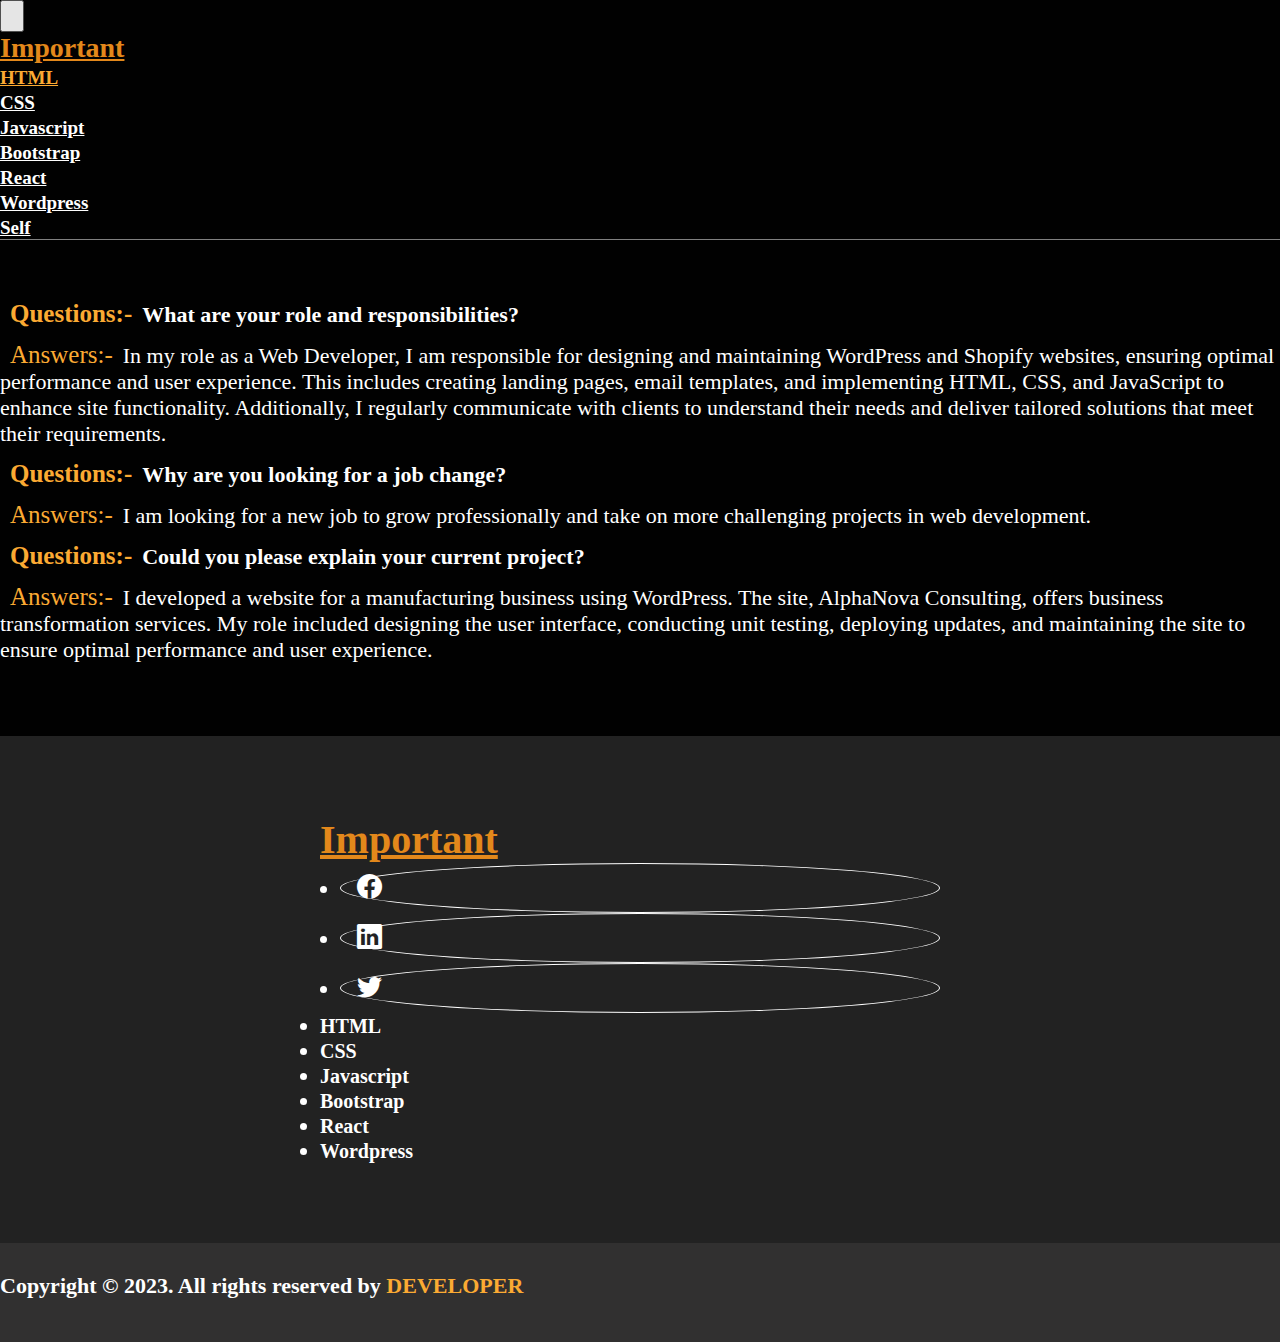
<file: SELF.html>
<!DOCTYPE html>
<html lang="en">
   <head>
      <meta charset="UTF-8">
      <meta name="viewport" content="width=device-width, initial-scale=1.0">
      <title>interview Questions</title>
      <link rel="stylesheet" href="./Style.css">
      <link href="https://cdn.jsdelivr.net/npm/bootstrap@5.3.2/dist/css/bootstrap.min.css" rel="stylesheet"
         integrity="sha384-T3c6CoIi6uLrA9TneNEoa7RxnatzjcDSCmG1MXxSR1GAsXEV/Dwwykc2MPK8M2HN" crossorigin="anonymous">
      <link rel="stylesheet" href="https://cdn.jsdelivr.net/npm/bootstrap-icons@1.11.1/font/bootstrap-icons.css">
   </head>
   <body>
      <!-- Header section -->
      <div class="section-1">
         <nav class="navbar navbar-expand-lg bg-body-tertiary pt-3 pb-3">
            <div class="container">
               <button class="navbar-toggler" type="button" data-bs-toggle="collapse"
                  data-bs-target="#navbarSupportedContent" aria-controls="navbarSupportedContent"
                  aria-expanded="false" aria-label="Toggle navigation">
               <span class="navbar-toggler-icon"></span>
               </button>
               <div class="Header-s">
                  <div><a class="navbar-brand" href="#">Important</a></div>
               </div>
               <div class="collapse navbar-collapse" id="navbarSupportedContent">
                  <ul class="navbar-nav me-auto mb-2 mb-lg-0">
                     <li class="nav-item">
                        <a class="nav-link active" aria-current="page" href="./HTML_interview_questions.html">HTML</a>
                     </li>
                     <li class="nav-item">
                        <a class="nav-link " aria-current="page" href="./CSS_interview_questions.html">CSS</a>
                     </li>
                     <li class="nav-item">
                        <a class="nav-link " aria-current="page" href="./JAVASCRIPT_interview_questions.html">Javascript</a>
                     </li>
                     <li class="nav-item">
                        <a class="nav-link " aria-current="page" href="./BOOTSTRAP_interview_questions.html">bootstrap</a>
                     </li>
                     <li class="nav-item">
                        <a class="nav-link " aria-current="page" href="./REACT_interview_questions.html">React</a>
                     </li>
                     <li class="nav-item">
                        <a class="nav-link " aria-current="page" href="./WORDPRESS_interview_questions.html">Wordpress</a>
                     </li>
                     <li class="nav-item">
                        <a class="nav-link " aria-current="page" href="./SELF.html">Self</a>
                     </li>
                  </ul>
               </div>
            </div>
         </nav>
      </div>
      <!-- interview Questions and ansuers -->
      <div class="html_interview">
         <div class="container">
            <div class="row">
               <div class="col-lg-12">
                  <ol>
                  <li>
                     <h2><span>questions:-</span>What are your role and responsibilities?</h2>
                     <p><span>answers:-</span>In my role as a Web Developer, I am responsible for designing and maintaining WordPress and Shopify websites, ensuring
                        optimal performance and user experience. This includes creating landing pages, email templates, and implementing HTML,
                        CSS, and JavaScript to enhance site functionality. Additionally, I regularly communicate with clients to understand
                        their needs and deliver tailored solutions that meet their requirements.
                     </p>
                  </li>
                  <li>
                     <h2><span>questions:-</span>Why are you looking for a job change?
                     </h2>
                     <p><span>answers:-</span>I am looking for a new job to grow professionally and take on more challenging projects in web development.
                     </p>
                  </li>
                  <li>
                     <h2><span>questions:-</span>Could you please explain your current project?
                     </h2>
                     <p><span>answers:-</span>I developed a website for a manufacturing business using WordPress. The site, AlphaNova Consulting, offers business transformation services. My role included designing the user interface, conducting unit testing, deploying updates, and maintaining the site to ensure optimal performance and user experience.
                     </p>
                  </li>
                  </ul>
               </div>
            </div>
         </div>
      </div>

      <div class="Footer-section">
         <div class="container">
             <div class="row ">
                 <div class="col-lg-12">
                     <div class="footer-contents d-flex justify-content-center align-items-center flex-column">
                         <div><a class="navbar-brand" href="#">Important</a></div>
                         <div class="footer-icons">
                             <ul class="navbar-nav d-flex flex-row ">
                                 <li class="nav-link"><i class="bi bi-facebook"></i></li>
                                 <li class="nav-link"><i class="bi bi-linkedin"></i></li>
                                 <li class="nav-link"><i class="bi bi-twitter"></i></li>
                             </ul>
                         </div>
                         <div class="footer-menu">
                             <ul class="navbar-nav d-flex flex-row ">
                                 <li class="nav-link">HTML</li>
                                 <li class="nav-link">CSS</li>
                                 <li class="nav-link">Javascript</li>
                                 <li class="nav-link mo_hide_test">bootstrap</li>
                                 <li class="nav-link mo_hide_test">React</li>
                                 <li class="nav-link mo_hide_test">Wordpress</li>
                             </ul>
                         </div>
                     </div>
                 </div>
             </div>
         </div>
     </div>
     <section id="footer-btm">
         <div class="container">
             <div class="row">
                 <div class="col-lg-12">
                     <div class="fop-btm text-center">
                         <h2>Copyright © 2023. All rights reserved by <a href="#">DEVELOPER</a></h2>
                     </div>
                 </div>
             </div>
         </div>
     </section>
      <script src="https://cdn.jsdelivr.net/npm/bootstrap@5.3.2/dist/js/bootstrap.bundle.min.js"
         integrity="sha384-C6RzsynM9kWDrMNeT87bh95OGNyZPhcTNXj1NW7RuBCsyN/o0jlpcV8Qyq46cDfL"
         crossorigin="anonymous"></script>
   </body>
</html>
</file>
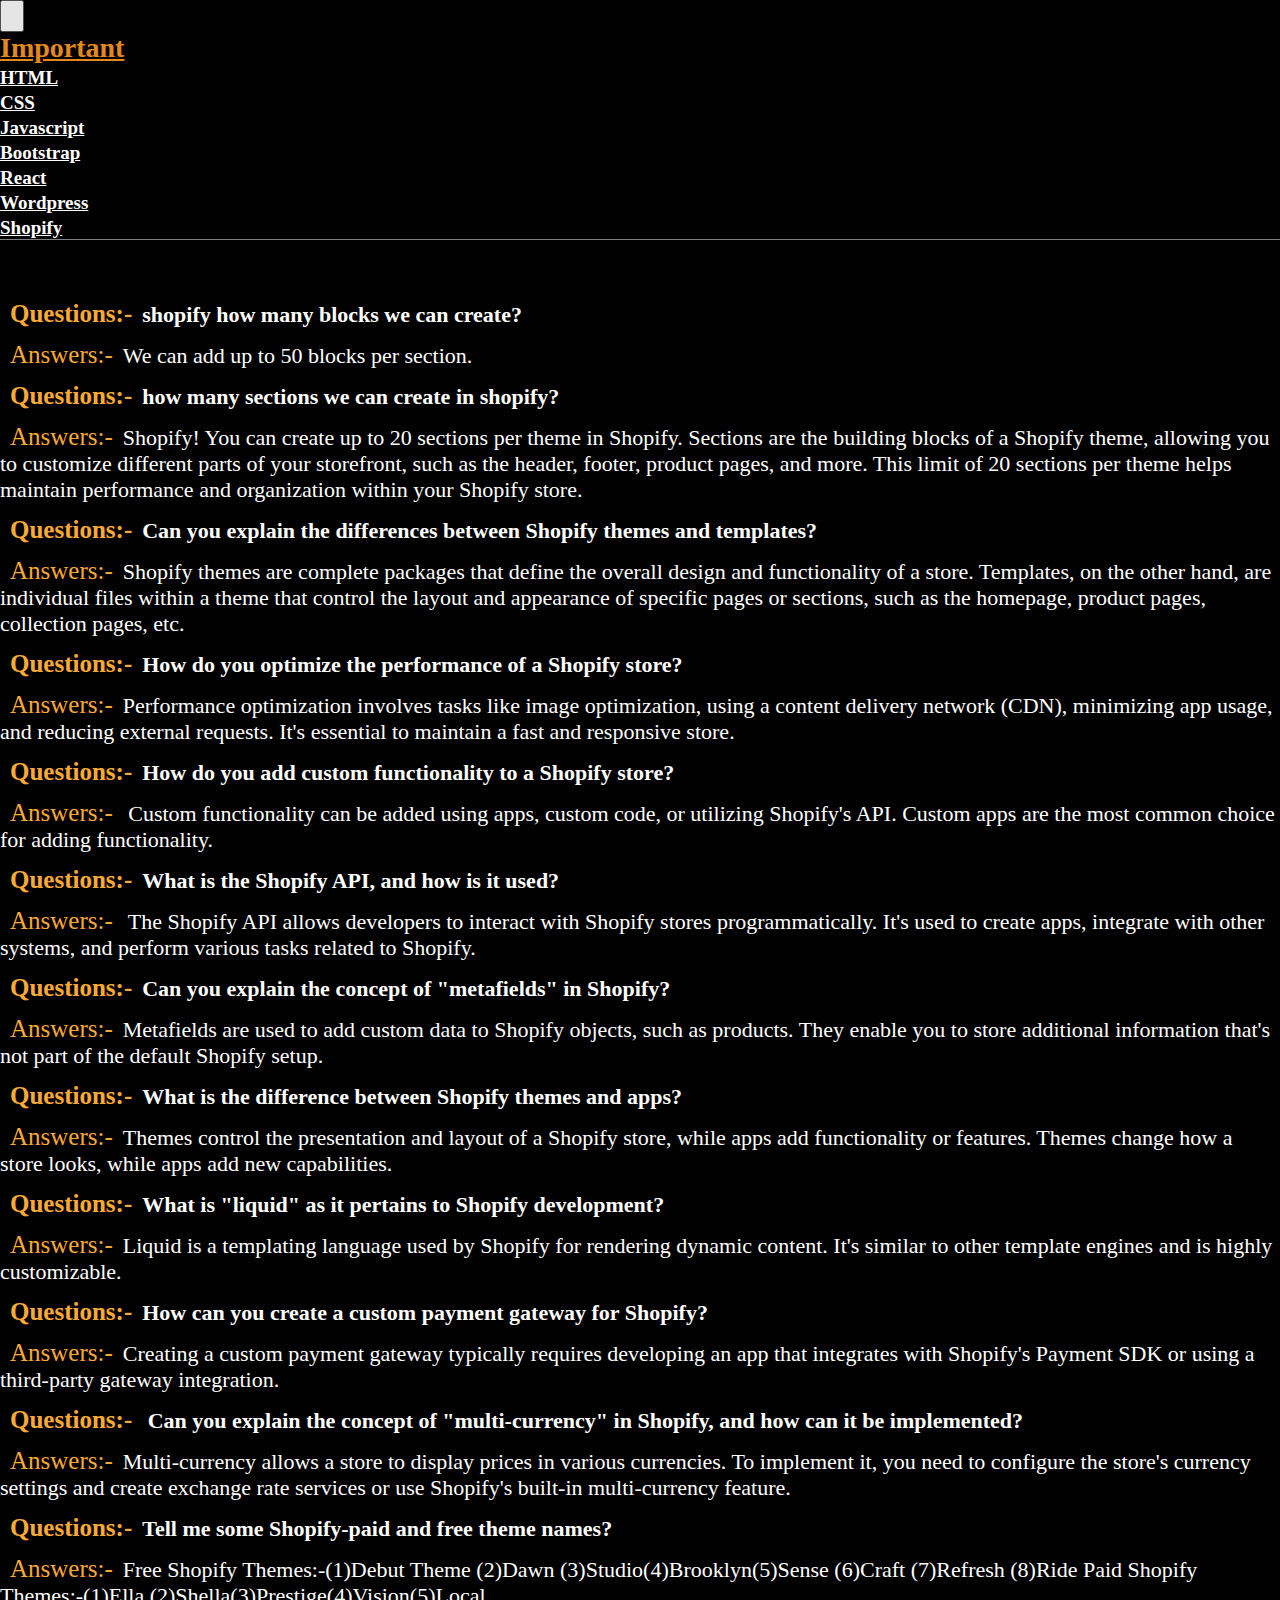
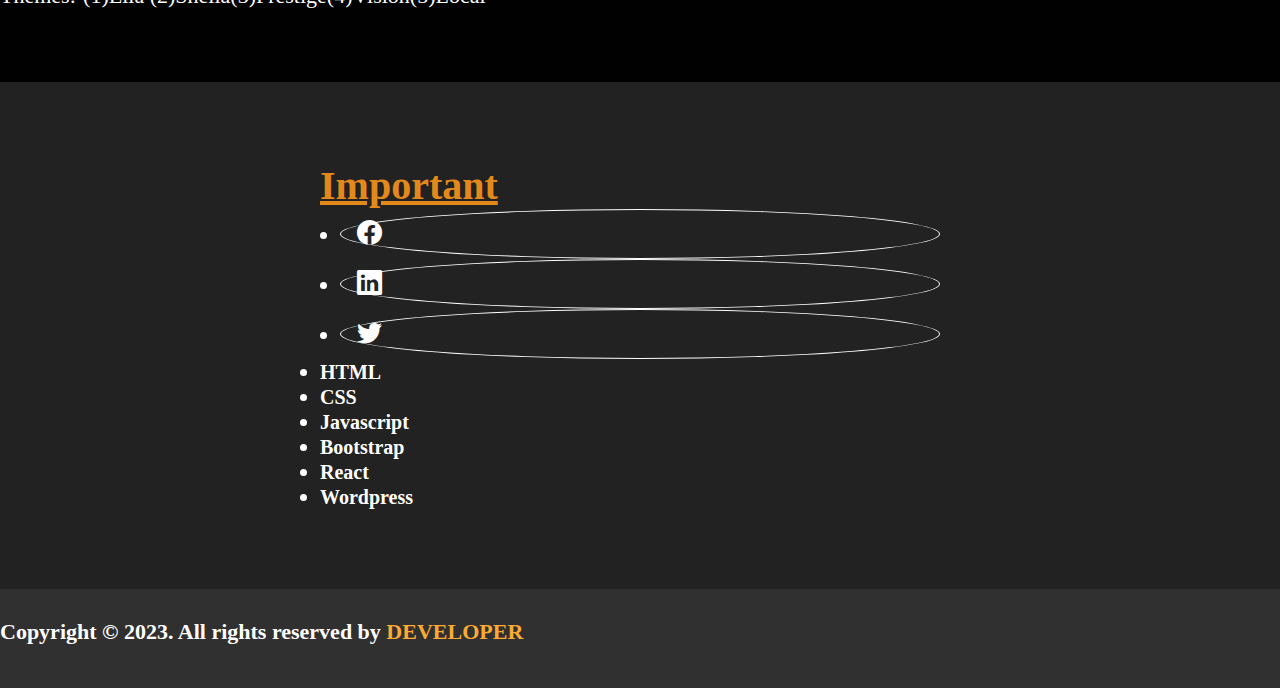
<file: SHOPIFY_interview_questions.html>
<!DOCTYPE html>
<html lang="en">
   <head>
      <meta charset="UTF-8">
      <meta name="viewport" content="width=device-width, initial-scale=1.0">
      <title>interview Questions</title>
      <link rel="stylesheet" href="./Style.css">
      <link href="https://cdn.jsdelivr.net/npm/bootstrap@5.3.2/dist/css/bootstrap.min.css" rel="stylesheet"
         integrity="sha384-T3c6CoIi6uLrA9TneNEoa7RxnatzjcDSCmG1MXxSR1GAsXEV/Dwwykc2MPK8M2HN" crossorigin="anonymous">
      <link rel="stylesheet" href="https://cdn.jsdelivr.net/npm/bootstrap-icons@1.11.1/font/bootstrap-icons.css">
   </head>
   <body>
      <!-- Header section -->
      <div class="section-1">
         <nav class="navbar navbar-expand-lg bg-body-tertiary pt-3 pb-3">
            <div class="container">
               <button class="navbar-toggler" type="button" data-bs-toggle="collapse"
                  data-bs-target="#navbarSupportedContent" aria-controls="navbarSupportedContent"
                  aria-expanded="false" aria-label="Toggle navigation">
               <span class="navbar-toggler-icon"></span>
               </button>
               <div class="Header-s">
                  <div><a class="navbar-brand" href="#">Important</a></div>
               </div>
               <div class="collapse navbar-collapse" id="navbarSupportedContent">
                  <ul class="navbar-nav me-auto mb-2 mb-lg-0">
                     <li class="nav-item">
                        <a class="nav-link" aria-current="page" href="./index.html">HTML</a>
                     </li>
                     <li class="nav-item">
                        <a class="nav-link " aria-current="page" href="./CSS_interview_questions.html">CSS</a>
                     </li>
                     <li class="nav-item">
                        <a class="nav-link " aria-current="page"
                           href="./JAVASCRIPT_interview_questions.html">Javascript</a>
                     </li>
                     <li class="nav-item">
                        <a class="nav-link " aria-current="page"
                           href="./BOOTSTRAP_interview_questions.html">bootstrap</a>
                     </li>
                     <li class="nav-item">
                        <a class="nav-link " aria-current="page" href="./REACT_interview_questions.html">React</a>
                     </li>
                     <li class="nav-item">
                        <a class="nav-link " aria-current="page"
                           href="./WORDPRESS_interview_questions.html">Wordpress</a>
                     </li>
                     <li class="nav-item">
                        <a class="nav-link " aria-current="page"
                           href="./SHOPIFY_interview_questions.html">Shopify</a>
                     </li>
                  </ul>
               </div>
            </div>
         </nav>
      </div>
      <!-- interview Questions and ansuers -->
      <div class="html_interview">
         <div class="container">
            <div class="row">
               <div class="col-lg-12">
                  <ol>
                  <li>
                     <h2><span>questions:-</span>shopify how many blocks we can create?</h2>
                     <p><span>answers:-</span>We can add up to 50 blocks per section.
                     </p>
                  </li>
                  <li>
                     <h2><span>questions:-</span>how many sections we can create in shopify?
                     </h2>
                     <p><span>answers:-</span>Shopify! You can create up to 20 sections per theme in Shopify.
                        Sections are the building blocks of a Shopify theme, allowing you to customize different
                        parts of your storefront, such as the header, footer, product pages, and more. This
                        limit of 20 sections per theme helps maintain performance and organization within your
                        Shopify store.
                     </p>
                  </li>
                  <li>
                     <h2><span>questions:-</span>Can you explain the differences between Shopify themes and
                        templates?
                     </h2>
                     <p><span>answers:-</span>Shopify themes are complete packages that define the overall design
                        and functionality of a store. Templates, on the other hand, are individual files within
                        a theme that control the layout and appearance of specific pages or sections, such as
                        the homepage, product pages, collection pages, etc.
                     </p>
                  </li>
                  <li>
                     <h2><span>questions:-</span>How do you optimize the performance of a Shopify store?</h2>
                     <p><span>answers:-</span>Performance optimization involves tasks like image optimization,
                        using a content delivery network (CDN), minimizing app usage, and reducing external
                        requests. It's essential to maintain a fast and responsive store.
                     </p>
                  </li>
                  <li>
                     <h2><span>questions:-</span>How do you add custom functionality to a Shopify store?
                     </h2>
                     <p><span>answers:-</span> Custom functionality can be added using apps, custom code, or
                        utilizing Shopify's API. Custom apps are the most common choice for adding
                        functionality.
                     </p>
                  </li>
                  <li>
                     <h2><span>questions:-</span>What is the Shopify API, and how is it used?
                     </h2>
                     <p><span>answers:-</span> The Shopify API allows developers to interact with Shopify stores
                        programmatically. It's used to create apps, integrate with other systems, and perform
                        various tasks related to Shopify.
                     </p>
                  </li>
                  <li>
                     <h2><span>questions:-</span>Can you explain the concept of "metafields" in Shopify?
                     </h2>
                     <p><span>answers:-</span>Metafields are used to add custom data to Shopify objects, such as
                        products. They enable you to store additional information that's not part of the default
                        Shopify setup.
                     </p>
                  </li>
                  <li>
                     <h2><span>questions:-</span>What is the difference between Shopify themes and apps?
                     </h2>
                     <p><span>answers:-</span>Themes control the presentation and layout of a Shopify store,
                        while apps add functionality or features. Themes change how a store looks, while apps
                        add new capabilities.
                     </p>
                  </li>
                  <li>
                     <h2><span>questions:-</span>What is "liquid" as it pertains to Shopify development?
                     </h2>
                     <p><span>answers:-</span>Liquid is a templating language used by Shopify for rendering
                        dynamic content. It's similar to other template engines and is highly customizable.
                     </p>
                  </li>
                  <li>
                     <h2><span>questions:-</span>How can you create a custom payment gateway for Shopify?
                     </h2>
                     <p><span>answers:-</span>Creating a custom payment gateway typically requires developing an
                        app that integrates with Shopify's Payment SDK or using a third-party gateway
                        integration.
                     </p>
                  </li>
                  <li>
                     <h2><span>questions:-</span> Can you explain the concept of "multi-currency" in Shopify, and
                        how can it be implemented?
                     </h2>
                     <p><span>answers:-</span>Multi-currency allows a store to display prices in various
                        currencies. To implement it, you need to configure the store's currency settings and
                        create exchange rate services or use Shopify's built-in multi-currency feature.
                     </p>
                  </li>
                  <li>
                     <h2><span>questions:-</span>Tell me some Shopify-paid and free theme names?
                     </h2>
                     <p><span>answers:-</span>Free Shopify Themes:-(1)Debut Theme (2)Dawn (3)Studio(4)Brooklyn(5)Sense (6)Craft (7)Refresh (8)Ride
                        Paid Shopify Themes:-(1)Ella (2)Shella(3)Prestige(4)Vision(5)Local
                     </p>
                  </li>
                  </ul>
               </div>
            </div>
         </div>
      </div>
      <div class="Footer-section">
         <div class="container">
            <div class="row ">
               <div class="col-lg-12">
                  <div class="footer-contents d-flex justify-content-center align-items-center flex-column">
                     <div><a class="navbar-brand" href="#">Important</a></div>
                     <div class="footer-icons">
                        <ul class="navbar-nav d-flex flex-row ">
                           <li class="nav-link"><i class="bi bi-facebook"></i></li>
                           <li class="nav-link"><i class="bi bi-linkedin"></i></li>
                           <li class="nav-link"><i class="bi bi-twitter"></i></li>
                        </ul>
                     </div>
                     <div class="footer-menu">
                        <ul class="navbar-nav d-flex flex-row ">
                           <li class="nav-link">HTML</li>
                           <li class="nav-link">CSS</li>
                           <li class="nav-link">Javascript</li>
                           <li class="nav-link mo_hide_test">bootstrap</li>
                           <li class="nav-link mo_hide_test">React</li>
                           <li class="nav-link mo_hide_test">Wordpress</li>
                        </ul>
                     </div>
                  </div>
               </div>
            </div>
         </div>
      </div>
      <section id="footer-btm">
         <div class="container">
            <div class="row">
               <div class="col-lg-12">
                  <div class="fop-btm text-center">
                     <h2>Copyright © 2023. All rights reserved by <a href="#">DEVELOPER</a></h2>
                  </div>
               </div>
            </div>
         </div>
      </section>
      <script src="https://cdn.jsdelivr.net/npm/bootstrap@5.3.2/dist/js/bootstrap.bundle.min.js"
         integrity="sha384-C6RzsynM9kWDrMNeT87bh95OGNyZPhcTNXj1NW7RuBCsyN/o0jlpcV8Qyq46cDfL"
         crossorigin="anonymous"></script>
   </body>
</html>
</file>
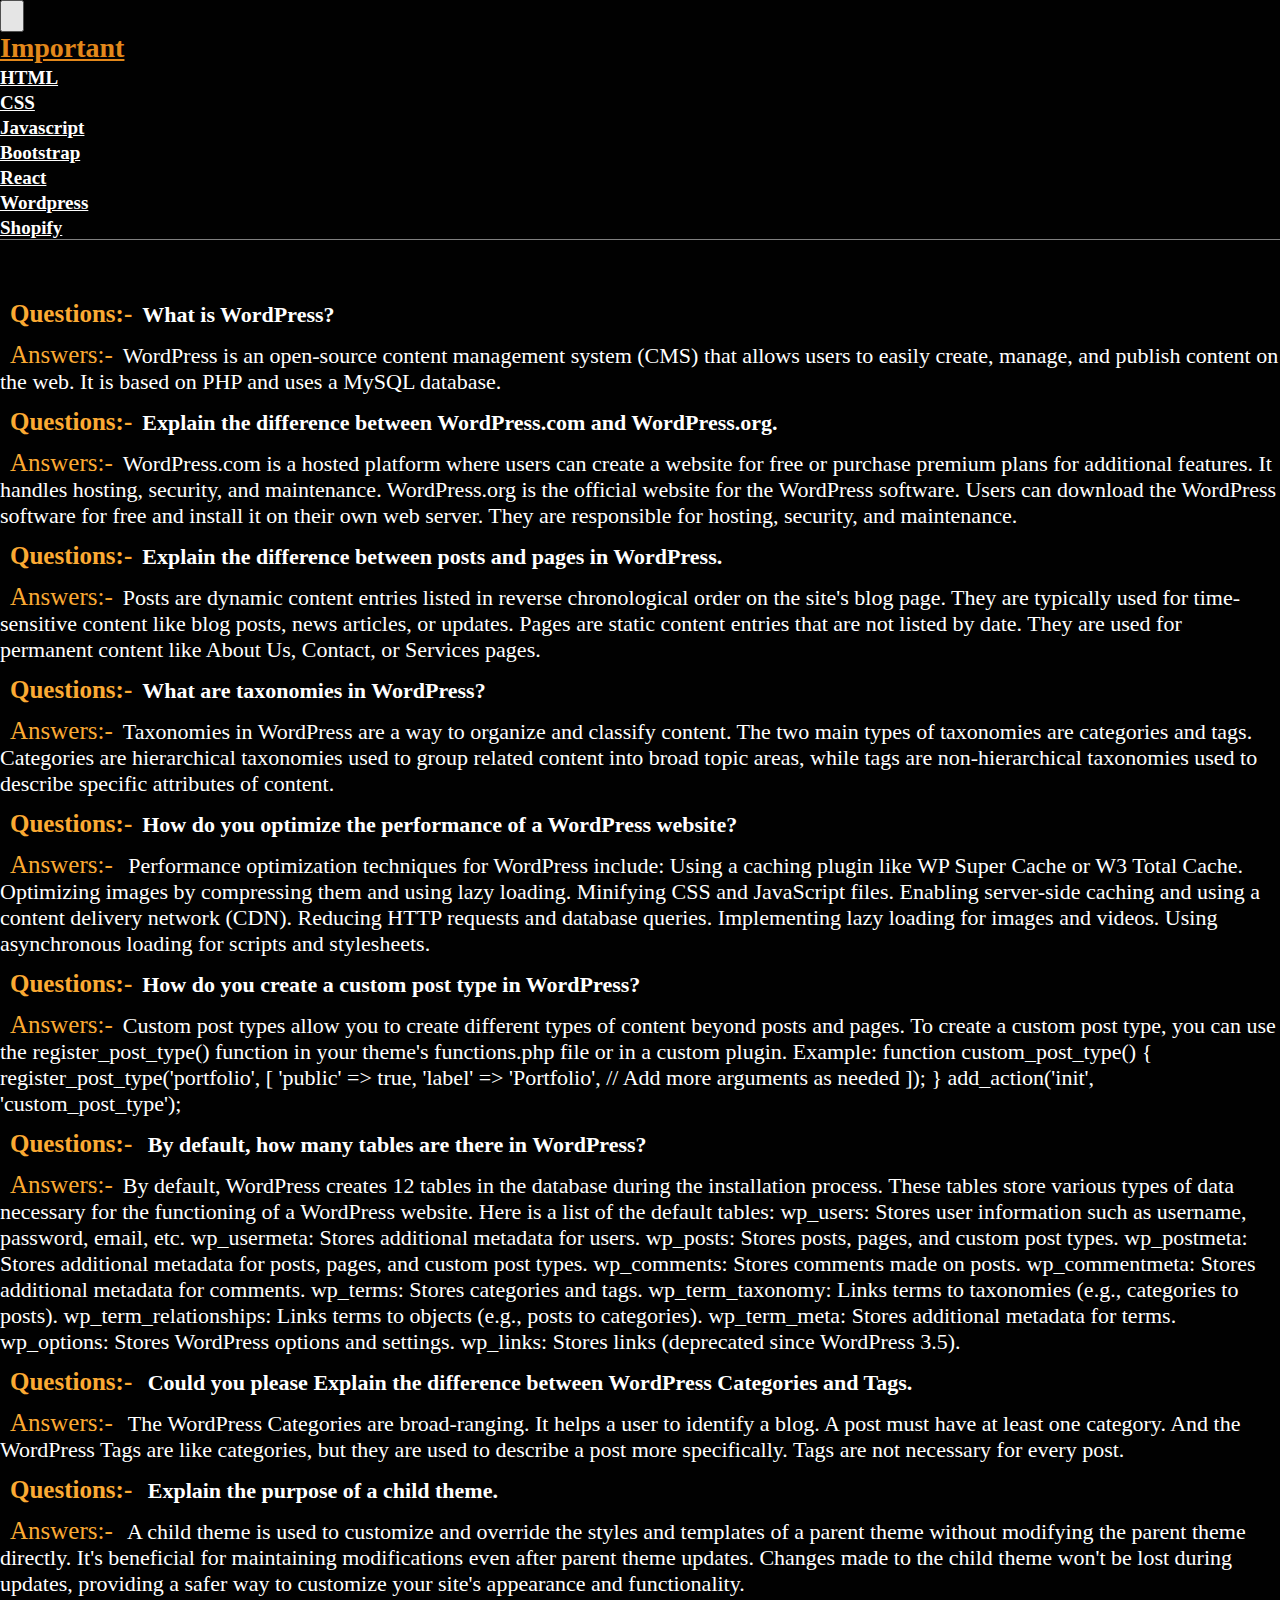
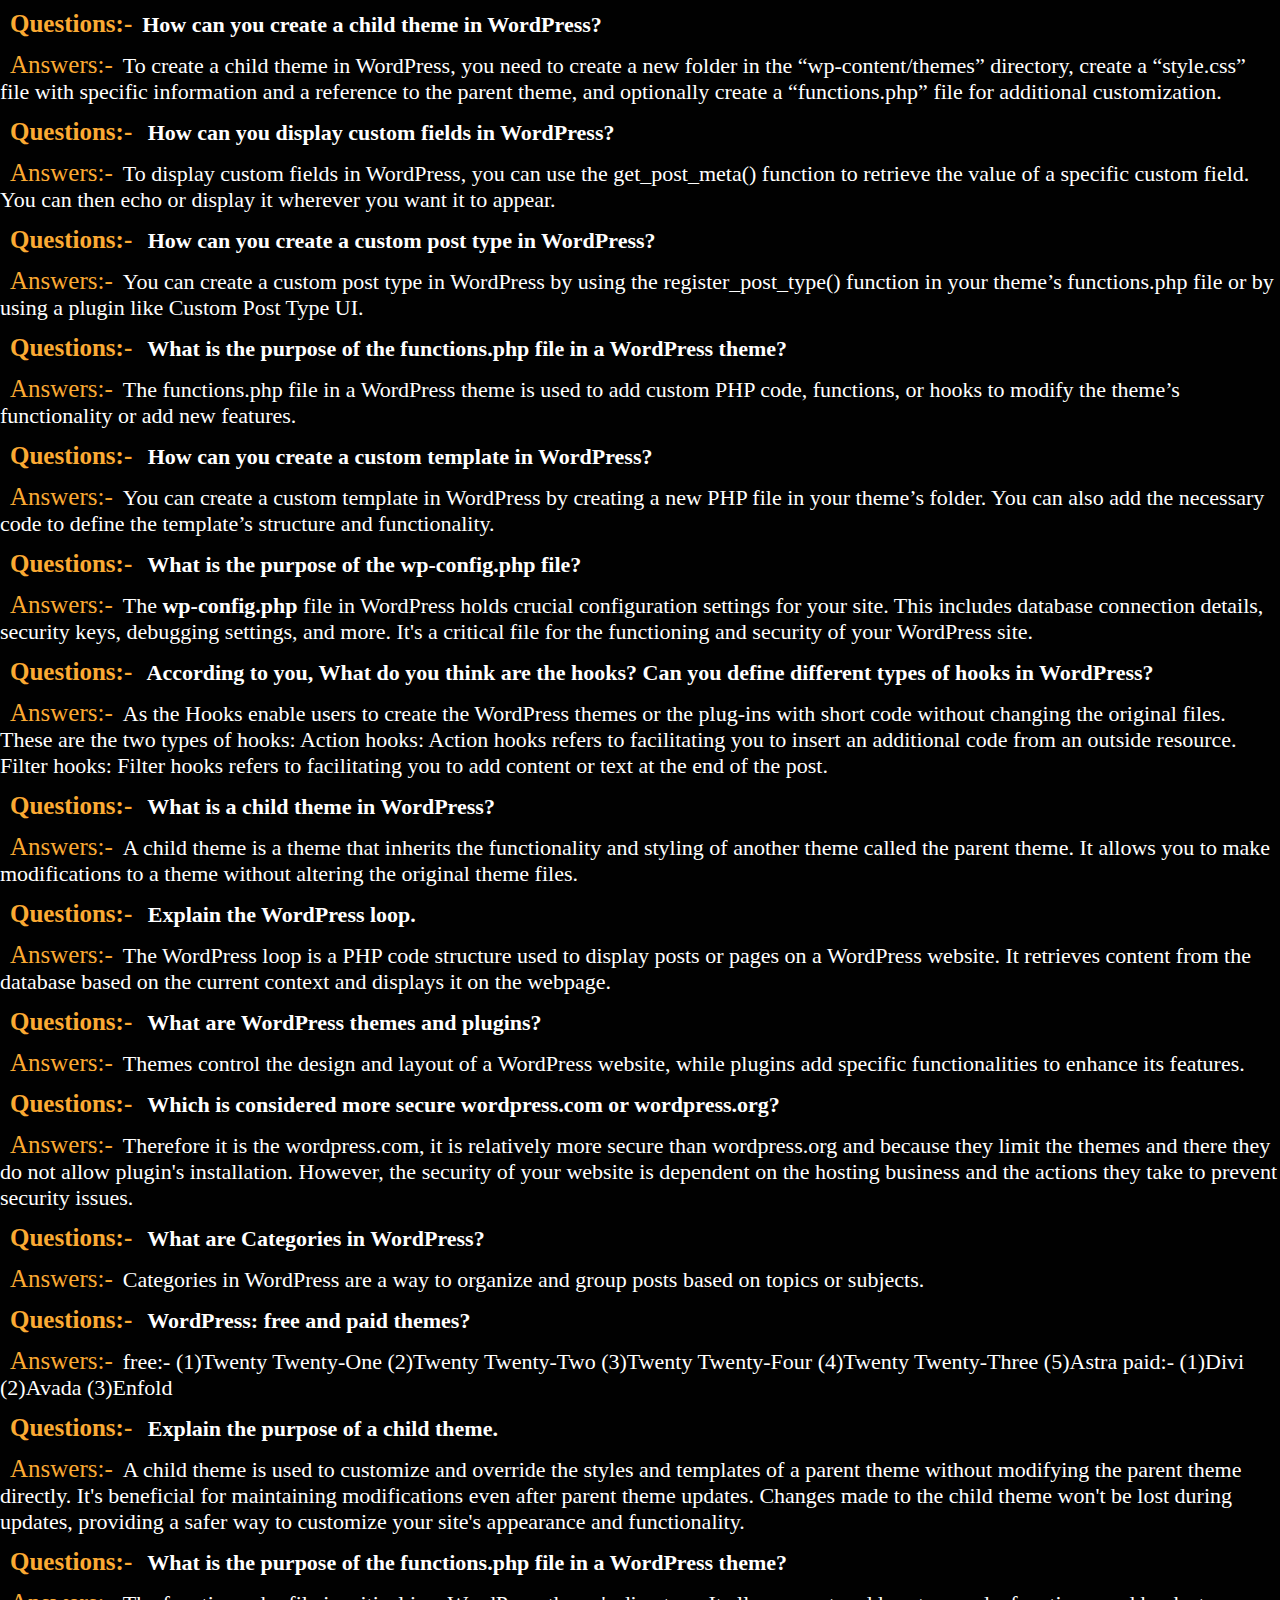
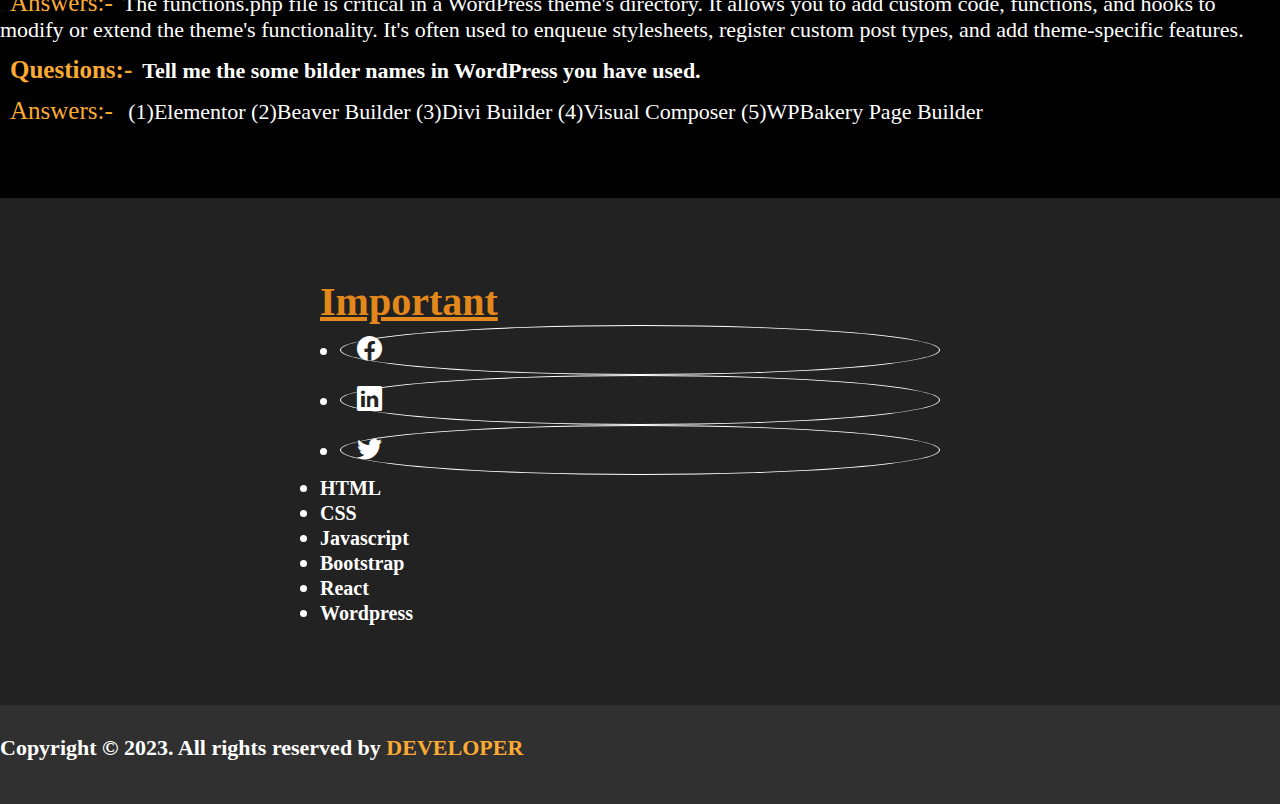
<file: WORDPRESS_interview_questions.html>
<!DOCTYPE html>
<html lang="en">
   <head>
      <meta charset="UTF-8">
      <meta name="viewport" content="width=device-width, initial-scale=1.0">
      <title>interview Questions</title>
      <link rel="stylesheet" href="./Style.css">
      <link href="https://cdn.jsdelivr.net/npm/bootstrap@5.3.2/dist/css/bootstrap.min.css" rel="stylesheet"
         integrity="sha384-T3c6CoIi6uLrA9TneNEoa7RxnatzjcDSCmG1MXxSR1GAsXEV/Dwwykc2MPK8M2HN" crossorigin="anonymous">
      <link rel="stylesheet" href="https://cdn.jsdelivr.net/npm/bootstrap-icons@1.11.1/font/bootstrap-icons.css">
   </head>
   <body>
      <!-- Header section -->
      <div class="section-1">
         <nav class="navbar navbar-expand-lg bg-body-tertiary pt-3 pb-3">
            <div class="container">
               <button class="navbar-toggler" type="button" data-bs-toggle="collapse"
                  data-bs-target="#navbarSupportedContent" aria-controls="navbarSupportedContent" aria-expanded="false"
                  aria-label="Toggle navigation">
               <span class="navbar-toggler-icon"></span>
               </button>
               <div class="Header-s">
                  <div><a class="navbar-brand" href="#">Important</a></div>
               </div>
               <div class="collapse navbar-collapse" id="navbarSupportedContent">
                  <ul class="navbar-nav me-auto mb-2 mb-lg-0">
                     <li class="nav-item">
                        <a class="nav-link" aria-current="page" href="./index.html">HTML</a>
                     </li>
                     <li class="nav-item">
                        <a class="nav-link " aria-current="page" href="./CSS_interview_questions.html">CSS</a>
                     </li>
                     <li class="nav-item">
                        <a class="nav-link " aria-current="page"
                           href="./JAVASCRIPT_interview_questions.html">Javascript</a>
                     </li>
                     <li class="nav-item">
                        <a class="nav-link " aria-current="page" href="./BOOTSTRAP_interview_questions.html">bootstrap</a>
                     </li>
                     <li class="nav-item">
                        <a class="nav-link " aria-current="page" href="./REACT_interview_questions.html">React</a>
                     </li>
                     <li class="nav-item">
                        <a class="nav-link " aria-current="page" href="./WORDPRESS_interview_questions.html">Wordpress</a>
                     </li>
                     <li class="nav-item">
                        <a class="nav-link " aria-current="page"
                           href="./SHOPIFY_interview_questions.html">Shopify</a>
                     </li>
                  </ul>
               </div>
            </div>
         </nav>
      </div>
      <!-- interview Questions and ansuers -->
      <div class="html_interview">
         <div class="container">
            <div class="row">
               <div class="col-lg-12">
                  <ol>
                  <li>
                     <h2><span>questions:-</span>What is WordPress?</h2>
                     <p><span>answers:-</span>WordPress is an open-source content management system (CMS) that allows
                        users to easily create, manage, and publish content on the web. It is based on PHP and uses a
                        MySQL database.
                     </p>
                  </li>
                  <li>
                     <h2><span>questions:-</span>Explain the difference between WordPress.com and WordPress.org.
                     </h2>
                     <p><span>answers:-</span>WordPress.com is a hosted platform where users can create a website for
                        free or purchase premium plans for additional features. It handles hosting, security, and
                        maintenance.
                        WordPress.org is the official website for the WordPress software. Users can download the
                        WordPress software for free and install it on their own web server. They are responsible for
                        hosting, security, and maintenance.
                     </p>
                  </li>
                  <li>
                     <h2><span>questions:-</span>Explain the difference between posts and pages in WordPress.
                     </h2>
                     <p><span>answers:-</span>Posts are dynamic content entries listed in reverse chronological order on
                        the site's blog page. They are typically used for time-sensitive content like blog posts, news
                        articles, or updates.
                        Pages are static content entries that are not listed by date. They are used for permanent
                        content like About Us, Contact, or Services pages.
                     </p>
                  </li>
                  <li>
                     <h2><span>questions:-</span>What are taxonomies in WordPress?</h2>
                     <p><span>answers:-</span>Taxonomies in WordPress are a way to organize and classify content. The
                        two main types of taxonomies are categories and tags. Categories are hierarchical taxonomies
                        used to group related content into broad topic areas, while tags are non-hierarchical taxonomies
                        used to describe specific attributes of content.
                     </p>
                  </li>
                  <li>
                     <h2><span>questions:-</span>How do you optimize the performance of a WordPress website?
                     </h2>
                     <p><span>answers:-</span> Performance optimization techniques for WordPress include:
                        Using a caching plugin like WP Super Cache or W3 Total Cache.
                        Optimizing images by compressing them and using lazy loading.
                        Minifying CSS and JavaScript files.
                        Enabling server-side caching and using a content delivery network (CDN).
                        Reducing HTTP requests and database queries.
                        Implementing lazy loading for images and videos.
                        Using asynchronous loading for scripts and stylesheets.
                     </p>
                  </li>
                  <li>
                     <h2><span>questions:-</span>How do you create a custom post type in WordPress?
                     </h2>
                     <p><span>answers:-</span>Custom post types allow you to create different types of content beyond
                        posts and pages. To create a custom post type, you can use the register_post_type() function in
                        your theme's functions.php file or in a custom plugin. Example:
                        function custom_post_type() {
                        register_post_type('portfolio', [
                        'public' => true,
                        'label' => 'Portfolio',
                        // Add more arguments as needed
                        ]);
                        }
                        add_action('init', 'custom_post_type');
                     </p>
                  </li>
                  <li>
                     <h2><span>questions:-</span> By default, how many tables are there in WordPress?
                     </h2>
                     <p><span>answers:-</span>By default, WordPress creates 12 tables in the database during the
                        installation process. These tables store various types of data necessary for the functioning of
                        a WordPress website. Here is a list of the default tables:
                        wp_users: Stores user information such as username, password, email, etc.
                        wp_usermeta: Stores additional metadata for users.
                        wp_posts: Stores posts, pages, and custom post types.
                        wp_postmeta: Stores additional metadata for posts, pages, and custom post types.
                        wp_comments: Stores comments made on posts.
                        wp_commentmeta: Stores additional metadata for comments.
                        wp_terms: Stores categories and tags.
                        wp_term_taxonomy: Links terms to taxonomies (e.g., categories to posts).
                        wp_term_relationships: Links terms to objects (e.g., posts to categories).
                        wp_term_meta: Stores additional metadata for terms.
                        wp_options: Stores WordPress options and settings.
                        wp_links: Stores links (deprecated since WordPress 3.5).
                     </p>
                  </li>
                  <li>
                     <h2><span>questions:-</span> Could you please Explain the difference between WordPress Categories
                        and Tags.
                     </h2>
                     <p><span>answers:-</span> The WordPress Categories are broad-ranging. It helps a user to identify a
                        blog. A post must have at least one category.
                        And the WordPress Tags are like categories, but they are used to describe a post more
                        specifically. Tags are not necessary for every post.
                     </p>
                  </li>
                  <li>
                     <h2><span>questions:-</span> Explain the purpose of a child theme.
                     </h2>
                     <p><span>answers:-</span> A child theme is used to customize and override the styles and templates
                        of a parent theme without modifying the parent theme directly. It's beneficial for maintaining
                        modifications even after parent theme updates. Changes made to the child theme won't be lost
                        during updates, providing a safer way to customize your site's appearance and functionality.
                     </p>
                  </li>
                  <li>
                     <h2><span>questions:-</span>How can you create a child theme in WordPress?
                     </h2>
                     <p><span>answers:-</span>To create a child theme in WordPress, you need to create a new folder in
                        the “wp-content/themes” directory, create a “style.css” file with specific information and a
                        reference to the parent theme, and optionally create a “functions.php” file for additional
                        customization.
                     </p>
                  </li>
                  <li>
                     <h2><span>questions:-</span> How can you display custom fields in WordPress?
                     </h2>
                     <p><span>answers:-</span>To display custom fields in WordPress, you can use the get_post_meta()
                        function to retrieve the value of a specific custom field. You can then echo or display it
                        wherever you want it to appear.
                     </p>
                  </li>
                  <li>
                     <h2><span>questions:-</span> How can you create a custom post type in WordPress?
                     </h2>
                     <p><span>answers:-</span>You can create a custom post type in WordPress by using the
                        register_post_type() function in your theme’s functions.php file or by using a plugin like
                        Custom Post Type UI.
                     </p>
                  </li>
                  <li>
                     <h2><span>questions:-</span> What is the purpose of the functions.php file in a WordPress theme?
                     </h2>
                     <p><span>answers:-</span>The functions.php file in a WordPress theme is used to add custom PHP
                        code, functions, or hooks to modify the theme’s functionality or add new features.
                     </p>
                  </li>
                  <li>
                     <h2><span>questions:-</span> How can you create a custom template in WordPress?
                     </h2>
                     <p><span>answers:-</span>You can create a custom template in WordPress by creating a new PHP file
                        in your theme’s folder. You can also add the necessary code to define the template’s structure
                        and functionality.
                     </p>
                  </li>
                  <li>
                     <h2><span>questions:-</span> What is the purpose of the wp-config.php file?
                     </h2>
                     <p><span>answers:-</span>The <strong>wp-config.php</strong> file in WordPress holds crucial
                        configuration settings for your site. This includes database connection details, security keys,
                        debugging settings, and more. It's a critical file for the functioning and security of your
                        WordPress site.
                     </p>
                  </li>
                  <li>
                     <h2><span>questions:-</span> According to you, What do you think are the hooks? Can you define
                        different types of hooks in WordPress?
                     </h2>
                     <p><span>answers:-</span>As the Hooks enable users to create the WordPress themes or the plug-ins
                        with short code without changing the original files.
                        These are the two types of hooks:
                        Action hooks: Action hooks refers to facilitating you to insert an additional code from an
                        outside resource.
                        Filter hooks: Filter hooks refers to facilitating you to add content or text at the end of the
                        post.
                     </p>
                  </li>
                  <li>
                     <h2><span>questions:-</span> What is a child theme in WordPress?
                     </h2>
                     <p><span>answers:-</span>A child theme is a theme that inherits the functionality and styling of another theme called the parent theme.
                        It allows you to make modifications to a theme without altering the original theme files.
                     </p>
                  </li>
                  <li>
                     <h2><span>questions:-</span> Explain the WordPress loop.
                     </h2>
                     <p><span>answers:-</span>The WordPress loop is a PHP code structure used to display posts or pages on a WordPress website. 
                        It retrieves content from the database based on the current context and displays it on the webpage.
                     </p>
                  </li>
                  <li>
                     <h2><span>questions:-</span> What are WordPress themes and plugins?
                     </h2>
                     <p><span>answers:-</span>Themes control the design and layout of a WordPress website, while plugins add specific functionalities to enhance its features.
                     </p>
                  </li>
                  <li>
                     <h2><span>questions:-</span> Which is considered more secure wordpress.com or wordpress.org?
                     </h2>
                     <p><span>answers:-</span>Therefore it is the wordpress.com, it is relatively more secure than wordpress.org and because they limit the themes and there they
                        do not allow plugin's installation. However, the security of your website is dependent on the 
                        hosting business and the actions they take to prevent security issues.
                     </p>
                  </li>
                  <li>
                     <h2><span>questions:-</span> What are Categories in WordPress?
                     </h2>
                     <p><span>answers:-</span>Categories in WordPress are a way to organize and group posts based on topics or subjects.
                     </p>
                  </li>
                  <li>
                     <h2><span>questions:-</span> WordPress: free and paid themes?
                     </h2>
                     <p><span>answers:-</span>free:-
                        (1)Twenty Twenty-One
                        (2)Twenty Twenty-Two
                        (3)Twenty Twenty-Four
                        (4)Twenty Twenty-Three
                        (5)Astra
                        paid:-
                        (1)Divi
                        (2)Avada
                        (3)Enfold
                     </p>
                  </li>
                  <li>
                     <h2><span>questions:-</span> Explain the purpose of a child theme.
                     </h2>
                     <p><span>answers:-</span>A child theme is used to customize and override the styles and templates of a parent theme without modifying the parent theme directly.
                        It's beneficial for maintaining modifications even after parent theme updates. 
                        Changes made to the child theme won't be lost during updates, providing a safer way to customize your site's appearance and functionality.
                     </p>
                  </li>
                  <li>
                     <h2><span>questions:-</span> What is the purpose of the functions.php file in a WordPress theme?
                     </h2>
                     <p><span>answers:-</span>The functions.php file is critical in a WordPress theme's directory. It allows you to add custom code,
                        functions, and hooks to modify or extend the theme's functionality. It's often used to enqueue stylesheets,
                        register custom post  types, and add theme-specific features.
                     </p>
                  </li>
                  <li>
                     <h2><span>questions:-</span>Tell me the some bilder names in WordPress you have used.
                     </h2>
                     <p><span>answers:-</span>
                        (1)Elementor
                        (2)Beaver Builder
                        (3)Divi Builder
                        (4)Visual Composer
                        (5)WPBakery Page Builder
                     </p>
                  </li>
                  </ul>
               </div>
            </div>
         </div>
      </div>
      <div class="Footer-section">
         <div class="container">
            <div class="row ">
               <div class="col-lg-12">
                  <div class="footer-contents d-flex justify-content-center align-items-center flex-column">
                     <div><a class="navbar-brand" href="#">Important</a></div>
                     <div class="footer-icons">
                        <ul class="navbar-nav d-flex flex-row ">
                           <li class="nav-link"><i class="bi bi-facebook"></i></li>
                           <li class="nav-link"><i class="bi bi-linkedin"></i></li>
                           <li class="nav-link"><i class="bi bi-twitter"></i></li>
                        </ul>
                     </div>
                     <div class="footer-menu">
                        <ul class="navbar-nav d-flex flex-row ">
                           <li class="nav-link">HTML</li>
                           <li class="nav-link">CSS</li>
                           <li class="nav-link">Javascript</li>
                           <li class="nav-link mo_hide_test">bootstrap</li>
                           <li class="nav-link mo_hide_test">React</li>
                           <li class="nav-link mo_hide_test">Wordpress</li>
                        </ul>
                     </div>
                  </div>
               </div>
            </div>
         </div>
      </div>
      <section id="footer-btm">
         <div class="container">
            <div class="row">
               <div class="col-lg-12">
                  <div class="fop-btm text-center">
                     <h2>Copyright © 2023. All rights reserved by <a href="#">DEVELOPER</a></h2>
                  </div>
               </div>
            </div>
         </div>
      </section>
      <script src="https://cdn.jsdelivr.net/npm/bootstrap@5.3.2/dist/js/bootstrap.bundle.min.js"
         integrity="sha384-C6RzsynM9kWDrMNeT87bh95OGNyZPhcTNXj1NW7RuBCsyN/o0jlpcV8Qyq46cDfL"
         crossorigin="anonymous"></script>
   </body>
</html>
</file>
<file: Style.css>
* {
padding: 0;
margin: 0;
}
h2,p{
font-size: 22px !important;
font-family: pb;
padding-bottom: 13px;
}
.html_interview {
padding: 60px 0px;
}
li::marker{
font-size: 22px !important;  
}
span{
font-size: 25px;
color: #fbaa33;
font-family: pb;
margin: 0px 10px;
text-transform: capitalize;
}
body{
background-color: #010101 !important;
color: #fff !important;
}
.section-1 .navbar-nav {
gap: 20px !important;
}
.navbar-brand {
color: #e3881b !important;
font-size: 28px;
font-weight: 800;
}
.Header-s {
width: 50%;
}
.section-1 .navbar {
background: #010101 !important;
border-bottom: 1px solid gray;
}
.nav-link {
color: #fff !important;
font-size: 19px !important;
font-weight: 600 !important;
text-transform: capitalize !important;
}
.navbar-nav .nav-link.active {
color: #fbaa33 !important;
}
table {
border: 1px solid #ccc;
border-collapse: collapse;
margin: 0;
padding: 0;
width: 100%;
table-layout: fixed;
}
table tr {
border: 1px solid #ddd;
padding: .35em;
}
table th,
table td {
padding: .625em;
text-align: center;
border: 1px solid #ddd;
}
table th {
font-size: .85em;
letter-spacing: .1em;
text-transform: uppercase;
}
table {
border-collapse: collapse;
width: 100%;
}
table, th, td {
border: 1px solid #ddd;
}
th, td {
padding: 8px;
text-align: left;
}
a.nav-link:hover {
    color: #fbaa30 !important;
}
@media screen and (max-width: 320px) {
table, thead, tbody, th, td, tr {
display: block;
}
thead tr {
position: absolute;
top: -9999px;
left: -9999px;
}
tr { border: 1px solid #ddd; }
td {
border: none;
border-bottom: 1px solid #ddd;
position: relative;
padding-left: 50%;
}
td:before {
position: absolute;
top: 6px;
left: 6px;
width: 45%;
padding-right: 10px;
white-space: nowrap;
}
}
.footer-contents {
width: 50%;
margin: 0 auto;
gap: 35px;
}
.footer-contents .navbar-brand {
font-size: 40px;
}
#footer-btm {
background: #313030;
padding: 30px 0;
color: #fff;
}
.Footer-section {
padding: 80px 0px;
background: #222222;
color: #fff;
}
.fop-btm a {
color: #fbaa33;
text-decoration: none;
}
.fop-btm h2 {
font-size: 18px;
}
.footer-icons .nav-link {
margin: 0px 20px;
font-size: 25px !important;
border: 1px solid;
padding: 10px 16px;
border-radius: 60%;
}
.footer-menu ul {
gap: 60px;
}
.footer-menu li {
font-size: 20px !important;
font-family: pb;
font-weight: 900 !important;
}
/* Home page */
@media (max-width:425px) {
.section-1 .navbar>.container {
flex-direction: row-reverse !important;
padding: 0px 20px;
}
span.navbar-toggler-icon {
color: #fff !important;
}
.footer-menu ul {
gap: 20px !important;
}
.footer-menu li {
font-size: 12px !important;
}
button.navbar-toggler {
background: #fff;
}
}
</file>
